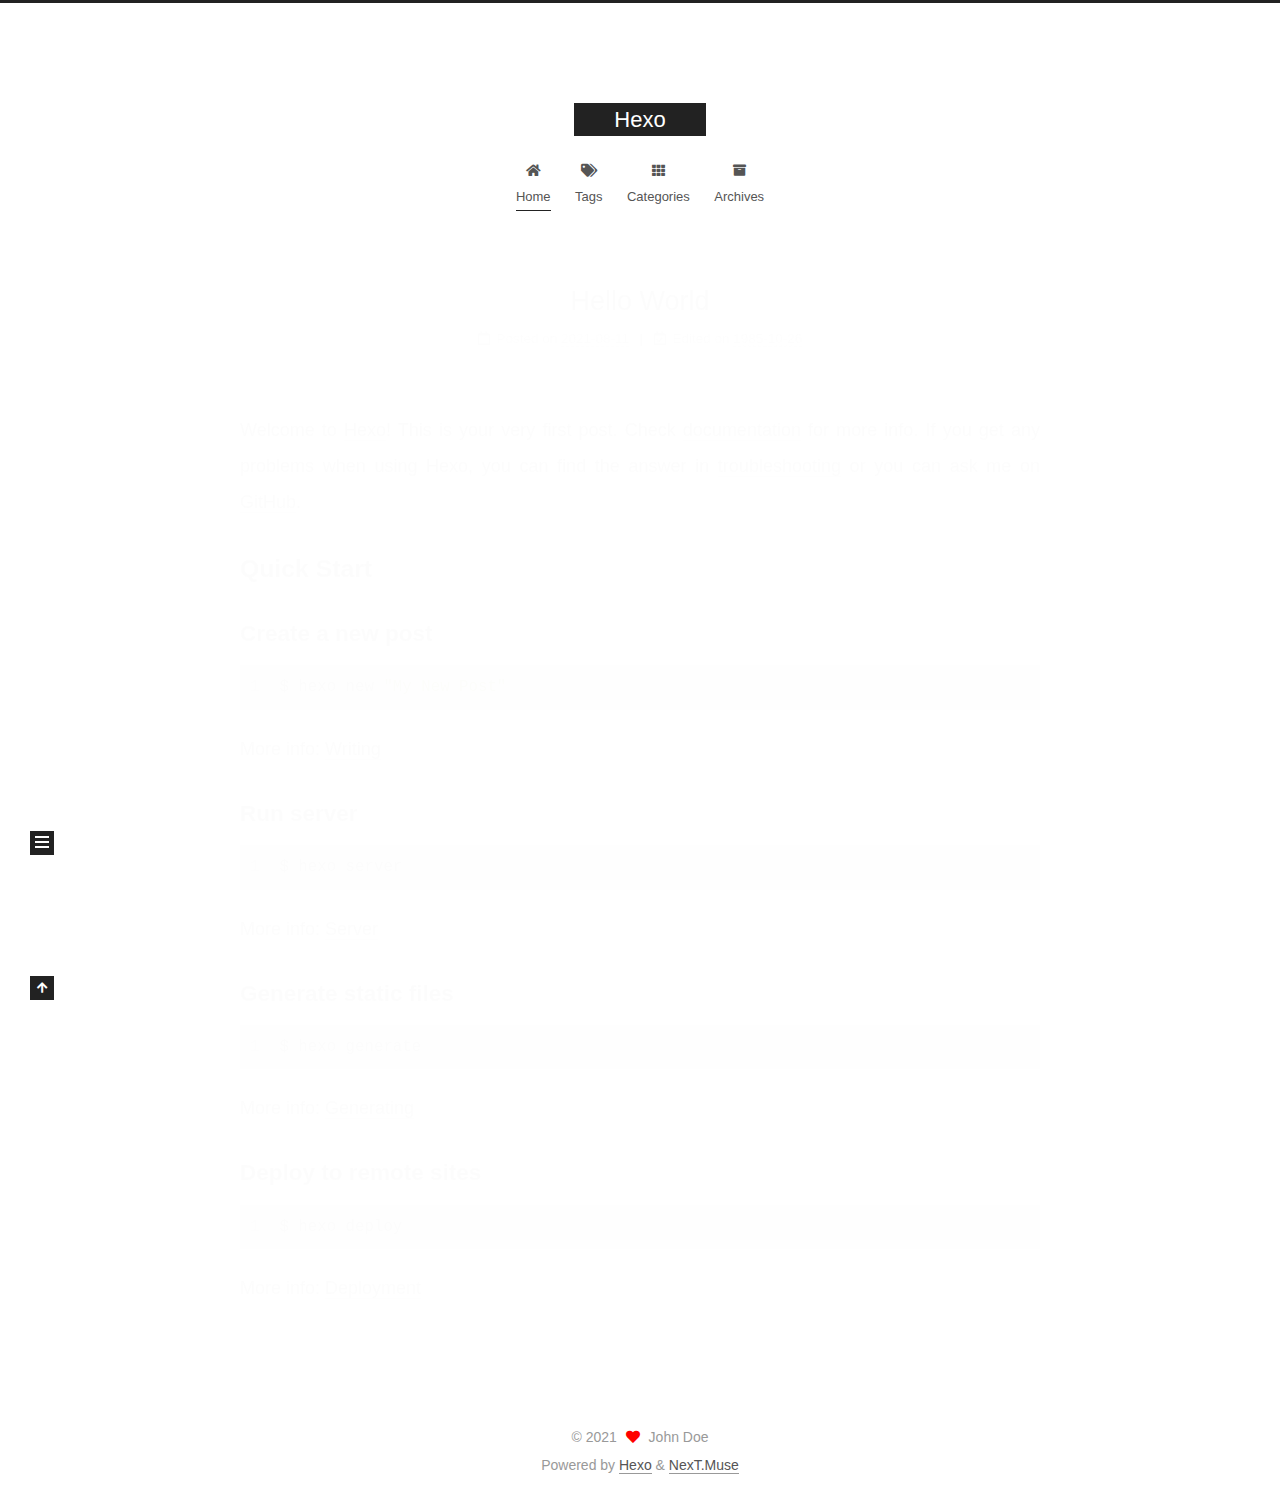
<file: index.html>
<!DOCTYPE html>
<html lang="en">
<head>
  <meta charset="UTF-8">
<meta name="viewport" content="width=device-width, initial-scale=1, maximum-scale=2">
<meta name="theme-color" content="#222">
<meta name="generator" content="Hexo 5.4.0">
  <link rel="apple-touch-icon" sizes="180x180" href="/images/apple-touch-icon-next.png">
  <link rel="icon" type="image/png" sizes="32x32" href="/images/favicon-32x32-next.png">
  <link rel="icon" type="image/png" sizes="16x16" href="/images/favicon-16x16-next.png">
  <link rel="mask-icon" href="/images/logo.svg" color="#222">

<link rel="stylesheet" href="/css/main.css">


<link rel="stylesheet" href="/lib/font-awesome/css/all.min.css">

<script id="hexo-configurations">
    var NexT = window.NexT || {};
    var CONFIG = {"hostname":"example.com","root":"/","scheme":"Muse","version":"7.8.0","exturl":false,"sidebar":{"position":"left","display":"post","padding":18,"offset":12,"onmobile":false},"copycode":{"enable":false,"show_result":false,"style":null},"back2top":{"enable":true,"sidebar":false,"scrollpercent":false},"bookmark":{"enable":false,"color":"#222","save":"auto"},"fancybox":false,"mediumzoom":false,"lazyload":false,"pangu":false,"comments":{"style":"tabs","active":null,"storage":true,"lazyload":false,"nav":null},"algolia":{"hits":{"per_page":10},"labels":{"input_placeholder":"Search for Posts","hits_empty":"We didn't find any results for the search: ${query}","hits_stats":"${hits} results found in ${time} ms"}},"localsearch":{"enable":false,"trigger":"auto","top_n_per_article":1,"unescape":false,"preload":false},"motion":{"enable":true,"async":false,"transition":{"post_block":"fadeIn","post_header":"slideDownIn","post_body":"slideDownIn","coll_header":"slideLeftIn","sidebar":"slideUpIn"}}};
  </script>

  <meta property="og:type" content="website">
<meta property="og:title" content="Hexo">
<meta property="og:url" content="http://example.com/index.html">
<meta property="og:site_name" content="Hexo">
<meta property="og:locale" content="en_US">
<meta property="article:author" content="John Doe">
<meta name="twitter:card" content="summary">

<link rel="canonical" href="http://example.com/">


<script id="page-configurations">
  // https://hexo.io/docs/variables.html
  CONFIG.page = {
    sidebar: "",
    isHome : true,
    isPost : false,
    lang   : 'en'
  };
</script>

  <title>Hexo</title>
  






  <noscript>
  <style>
  .use-motion .brand,
  .use-motion .menu-item,
  .sidebar-inner,
  .use-motion .post-block,
  .use-motion .pagination,
  .use-motion .comments,
  .use-motion .post-header,
  .use-motion .post-body,
  .use-motion .collection-header { opacity: initial; }

  .use-motion .site-title,
  .use-motion .site-subtitle {
    opacity: initial;
    top: initial;
  }

  .use-motion .logo-line-before i { left: initial; }
  .use-motion .logo-line-after i { right: initial; }
  </style>
</noscript>

</head>

<body itemscope itemtype="http://schema.org/WebPage">
  <div class="container use-motion">
    <div class="headband"></div>

    <header class="header" itemscope itemtype="http://schema.org/WPHeader">
      <div class="header-inner"><div class="site-brand-container">
  <div class="site-nav-toggle">
    <div class="toggle" aria-label="Toggle navigation bar">
      <span class="toggle-line toggle-line-first"></span>
      <span class="toggle-line toggle-line-middle"></span>
      <span class="toggle-line toggle-line-last"></span>
    </div>
  </div>

  <div class="site-meta">

    <a href="/" class="brand" rel="start">
      <span class="logo-line-before"><i></i></span>
      <h1 class="site-title">Hexo</h1>
      <span class="logo-line-after"><i></i></span>
    </a>
  </div>

  <div class="site-nav-right">
    <div class="toggle popup-trigger">
    </div>
  </div>
</div>




<nav class="site-nav">
  <ul id="menu" class="main-menu menu">
        <li class="menu-item menu-item-home">

    <a href="/" rel="section"><i class="fa fa-home fa-fw"></i>Home</a>

  </li>
        <li class="menu-item menu-item-tags">

    <a href="/tags/" rel="section"><i class="fa fa-tags fa-fw"></i>Tags</a>

  </li>
        <li class="menu-item menu-item-categories">

    <a href="/categories/" rel="section"><i class="fa fa-th fa-fw"></i>Categories</a>

  </li>
        <li class="menu-item menu-item-archives">

    <a href="/archives/" rel="section"><i class="fa fa-archive fa-fw"></i>Archives</a>

  </li>
  </ul>
</nav>




</div>
    </header>

    
  <div class="back-to-top">
    <i class="fa fa-arrow-up"></i>
    <span>0%</span>
  </div>


    <main class="main">
      <div class="main-inner">
        <div class="content-wrap">
          

          <div class="content index posts-expand">
            
      
  
  
  <article itemscope itemtype="http://schema.org/Article" class="post-block" lang="en">
    <link itemprop="mainEntityOfPage" href="http://example.com/2021/08/11/hello-world/">

    <span hidden itemprop="author" itemscope itemtype="http://schema.org/Person">
      <meta itemprop="image" content="/images/avatar.gif">
      <meta itemprop="name" content="John Doe">
      <meta itemprop="description" content="">
    </span>

    <span hidden itemprop="publisher" itemscope itemtype="http://schema.org/Organization">
      <meta itemprop="name" content="Hexo">
    </span>
      <header class="post-header">
        <h2 class="post-title" itemprop="name headline">
          
            <a href="/2021/08/11/hello-world/" class="post-title-link" itemprop="url">Hello World</a>
        </h2>

        <div class="post-meta">
            <span class="post-meta-item">
              <span class="post-meta-item-icon">
                <i class="far fa-calendar"></i>
              </span>
              <span class="post-meta-item-text">Posted on</span>

              <time title="Created: 2021-08-11 06:45:33" itemprop="dateCreated datePublished" datetime="2021-08-11T06:45:33+08:00">2021-08-11</time>
            </span>
              <span class="post-meta-item">
                <span class="post-meta-item-icon">
                  <i class="far fa-calendar-check"></i>
                </span>
                <span class="post-meta-item-text">Edited on</span>
                <time title="Modified: 1985-10-26 16:15:00" itemprop="dateModified" datetime="1985-10-26T16:15:00+08:00">1985-10-26</time>
              </span>

          

        </div>
      </header>

    
    
    
    <div class="post-body" itemprop="articleBody">

      
          <p>Welcome to <a target="_blank" rel="noopener" href="https://hexo.io/">Hexo</a>! This is your very first post. Check <a target="_blank" rel="noopener" href="https://hexo.io/docs/">documentation</a> for more info. If you get any problems when using Hexo, you can find the answer in <a target="_blank" rel="noopener" href="https://hexo.io/docs/troubleshooting.html">troubleshooting</a> or you can ask me on <a target="_blank" rel="noopener" href="https://github.com/hexojs/hexo/issues">GitHub</a>.</p>
<h2 id="Quick-Start"><a href="#Quick-Start" class="headerlink" title="Quick Start"></a>Quick Start</h2><h3 id="Create-a-new-post"><a href="#Create-a-new-post" class="headerlink" title="Create a new post"></a>Create a new post</h3><figure class="highlight bash"><table><tr><td class="gutter"><pre><span class="line">1</span><br></pre></td><td class="code"><pre><span class="line">$ hexo new <span class="string">&quot;My New Post&quot;</span></span><br></pre></td></tr></table></figure>

<p>More info: <a target="_blank" rel="noopener" href="https://hexo.io/docs/writing.html">Writing</a></p>
<h3 id="Run-server"><a href="#Run-server" class="headerlink" title="Run server"></a>Run server</h3><figure class="highlight bash"><table><tr><td class="gutter"><pre><span class="line">1</span><br></pre></td><td class="code"><pre><span class="line">$ hexo server</span><br></pre></td></tr></table></figure>

<p>More info: <a target="_blank" rel="noopener" href="https://hexo.io/docs/server.html">Server</a></p>
<h3 id="Generate-static-files"><a href="#Generate-static-files" class="headerlink" title="Generate static files"></a>Generate static files</h3><figure class="highlight bash"><table><tr><td class="gutter"><pre><span class="line">1</span><br></pre></td><td class="code"><pre><span class="line">$ hexo generate</span><br></pre></td></tr></table></figure>

<p>More info: <a target="_blank" rel="noopener" href="https://hexo.io/docs/generating.html">Generating</a></p>
<h3 id="Deploy-to-remote-sites"><a href="#Deploy-to-remote-sites" class="headerlink" title="Deploy to remote sites"></a>Deploy to remote sites</h3><figure class="highlight bash"><table><tr><td class="gutter"><pre><span class="line">1</span><br></pre></td><td class="code"><pre><span class="line">$ hexo deploy</span><br></pre></td></tr></table></figure>

<p>More info: <a target="_blank" rel="noopener" href="https://hexo.io/docs/one-command-deployment.html">Deployment</a></p>

      
    </div>

    
    
    
      <footer class="post-footer">
        <div class="post-eof"></div>
      </footer>
  </article>
  
  
  


  



          </div>
          

<script>
  window.addEventListener('tabs:register', () => {
    let { activeClass } = CONFIG.comments;
    if (CONFIG.comments.storage) {
      activeClass = localStorage.getItem('comments_active') || activeClass;
    }
    if (activeClass) {
      let activeTab = document.querySelector(`a[href="#comment-${activeClass}"]`);
      if (activeTab) {
        activeTab.click();
      }
    }
  });
  if (CONFIG.comments.storage) {
    window.addEventListener('tabs:click', event => {
      if (!event.target.matches('.tabs-comment .tab-content .tab-pane')) return;
      let commentClass = event.target.classList[1];
      localStorage.setItem('comments_active', commentClass);
    });
  }
</script>

        </div>
          
  
  <div class="toggle sidebar-toggle">
    <span class="toggle-line toggle-line-first"></span>
    <span class="toggle-line toggle-line-middle"></span>
    <span class="toggle-line toggle-line-last"></span>
  </div>

  <aside class="sidebar">
    <div class="sidebar-inner">

      <ul class="sidebar-nav motion-element">
        <li class="sidebar-nav-toc">
          Table of Contents
        </li>
        <li class="sidebar-nav-overview">
          Overview
        </li>
      </ul>

      <!--noindex-->
      <div class="post-toc-wrap sidebar-panel">
      </div>
      <!--/noindex-->

      <div class="site-overview-wrap sidebar-panel">
        <div class="site-author motion-element" itemprop="author" itemscope itemtype="http://schema.org/Person">
  <p class="site-author-name" itemprop="name">John Doe</p>
  <div class="site-description" itemprop="description"></div>
</div>
<div class="site-state-wrap motion-element">
  <nav class="site-state">
      <div class="site-state-item site-state-posts">
          <a href="/archives/">
        
          <span class="site-state-item-count">1</span>
          <span class="site-state-item-name">posts</span>
        </a>
      </div>
  </nav>
</div>



      </div>

    </div>
  </aside>
  <div id="sidebar-dimmer"></div>


      </div>
    </main>

    <footer class="footer">
      <div class="footer-inner">
        

        

<div class="copyright">
  
  &copy; 
  <span itemprop="copyrightYear">2021</span>
  <span class="with-love">
    <i class="fa fa-heart"></i>
  </span>
  <span class="author" itemprop="copyrightHolder">John Doe</span>
</div>
  <div class="powered-by">Powered by <a href="https://hexo.io/" class="theme-link" rel="noopener" target="_blank">Hexo</a> & <a href="https://muse.theme-next.org/" class="theme-link" rel="noopener" target="_blank">NexT.Muse</a>
  </div>

        








      </div>
    </footer>
  </div>

  
  <script src="/lib/anime.min.js"></script>
  <script src="/lib/velocity/velocity.min.js"></script>
  <script src="/lib/velocity/velocity.ui.min.js"></script>

<script src="/js/utils.js"></script>

<script src="/js/motion.js"></script>


<script src="/js/schemes/muse.js"></script>


<script src="/js/next-boot.js"></script>




  















  

  

</body>
</html>
</file>
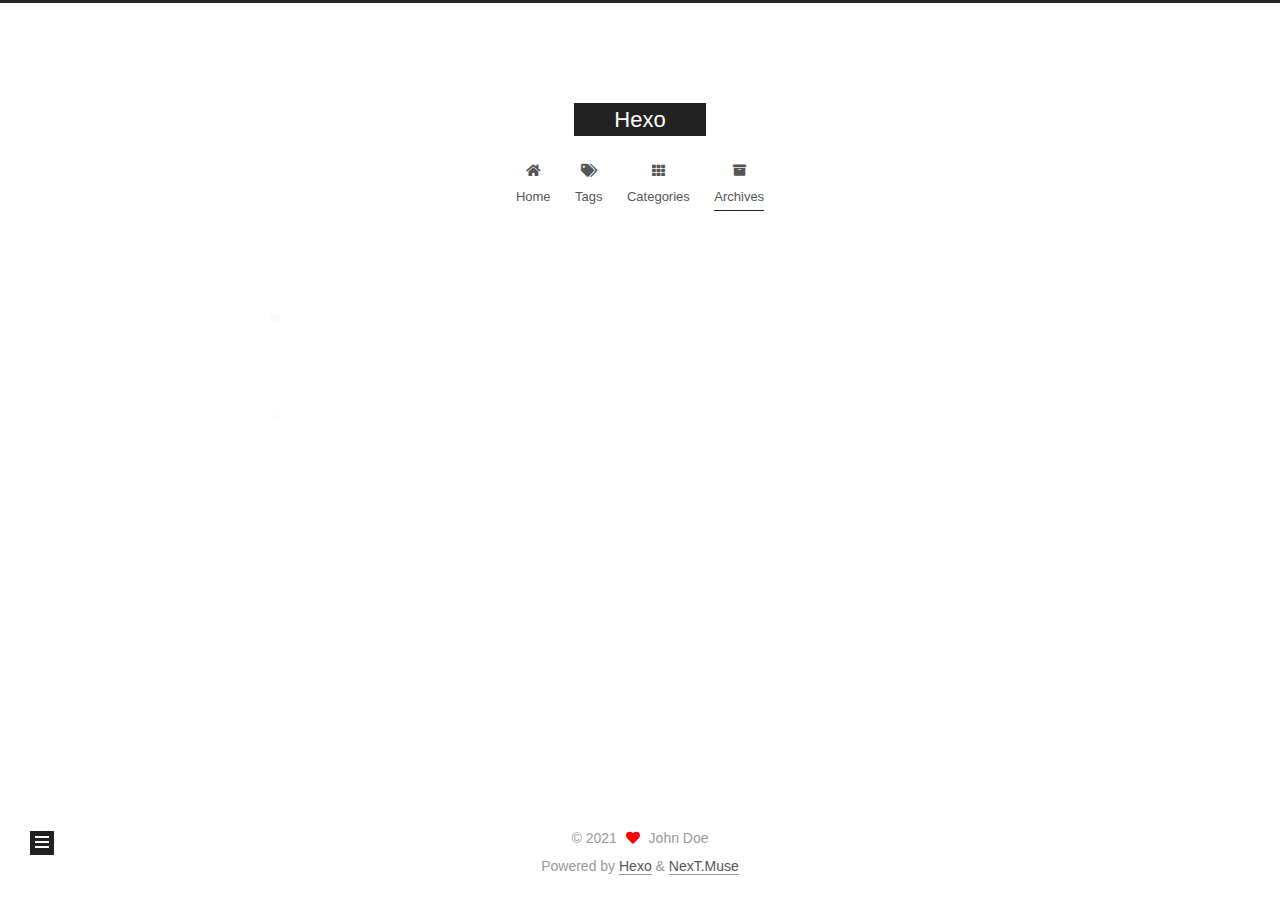
<file: archives/index.html>
<!DOCTYPE html>
<html lang="en">
<head>
  <meta charset="UTF-8">
<meta name="viewport" content="width=device-width, initial-scale=1, maximum-scale=2">
<meta name="theme-color" content="#222">
<meta name="generator" content="Hexo 5.4.0">
  <link rel="apple-touch-icon" sizes="180x180" href="/images/apple-touch-icon-next.png">
  <link rel="icon" type="image/png" sizes="32x32" href="/images/favicon-32x32-next.png">
  <link rel="icon" type="image/png" sizes="16x16" href="/images/favicon-16x16-next.png">
  <link rel="mask-icon" href="/images/logo.svg" color="#222">

<link rel="stylesheet" href="/css/main.css">


<link rel="stylesheet" href="/lib/font-awesome/css/all.min.css">

<script id="hexo-configurations">
    var NexT = window.NexT || {};
    var CONFIG = {"hostname":"example.com","root":"/","scheme":"Muse","version":"7.8.0","exturl":false,"sidebar":{"position":"left","display":"post","padding":18,"offset":12,"onmobile":false},"copycode":{"enable":false,"show_result":false,"style":null},"back2top":{"enable":true,"sidebar":false,"scrollpercent":false},"bookmark":{"enable":false,"color":"#222","save":"auto"},"fancybox":false,"mediumzoom":false,"lazyload":false,"pangu":false,"comments":{"style":"tabs","active":null,"storage":true,"lazyload":false,"nav":null},"algolia":{"hits":{"per_page":10},"labels":{"input_placeholder":"Search for Posts","hits_empty":"We didn't find any results for the search: ${query}","hits_stats":"${hits} results found in ${time} ms"}},"localsearch":{"enable":false,"trigger":"auto","top_n_per_article":1,"unescape":false,"preload":false},"motion":{"enable":true,"async":false,"transition":{"post_block":"fadeIn","post_header":"slideDownIn","post_body":"slideDownIn","coll_header":"slideLeftIn","sidebar":"slideUpIn"}}};
  </script>

  <meta property="og:type" content="website">
<meta property="og:title" content="Hexo">
<meta property="og:url" content="http://example.com/archives/index.html">
<meta property="og:site_name" content="Hexo">
<meta property="og:locale" content="en_US">
<meta property="article:author" content="John Doe">
<meta name="twitter:card" content="summary">

<link rel="canonical" href="http://example.com/archives/">


<script id="page-configurations">
  // https://hexo.io/docs/variables.html
  CONFIG.page = {
    sidebar: "",
    isHome : false,
    isPost : false,
    lang   : 'en'
  };
</script>

  <title>Archive | Hexo</title>
  






  <noscript>
  <style>
  .use-motion .brand,
  .use-motion .menu-item,
  .sidebar-inner,
  .use-motion .post-block,
  .use-motion .pagination,
  .use-motion .comments,
  .use-motion .post-header,
  .use-motion .post-body,
  .use-motion .collection-header { opacity: initial; }

  .use-motion .site-title,
  .use-motion .site-subtitle {
    opacity: initial;
    top: initial;
  }

  .use-motion .logo-line-before i { left: initial; }
  .use-motion .logo-line-after i { right: initial; }
  </style>
</noscript>

</head>

<body itemscope itemtype="http://schema.org/WebPage">
  <div class="container use-motion">
    <div class="headband"></div>

    <header class="header" itemscope itemtype="http://schema.org/WPHeader">
      <div class="header-inner"><div class="site-brand-container">
  <div class="site-nav-toggle">
    <div class="toggle" aria-label="Toggle navigation bar">
      <span class="toggle-line toggle-line-first"></span>
      <span class="toggle-line toggle-line-middle"></span>
      <span class="toggle-line toggle-line-last"></span>
    </div>
  </div>

  <div class="site-meta">

    <a href="/" class="brand" rel="start">
      <span class="logo-line-before"><i></i></span>
      <h1 class="site-title">Hexo</h1>
      <span class="logo-line-after"><i></i></span>
    </a>
  </div>

  <div class="site-nav-right">
    <div class="toggle popup-trigger">
    </div>
  </div>
</div>




<nav class="site-nav">
  <ul id="menu" class="main-menu menu">
        <li class="menu-item menu-item-home">

    <a href="/" rel="section"><i class="fa fa-home fa-fw"></i>Home</a>

  </li>
        <li class="menu-item menu-item-tags">

    <a href="/tags/" rel="section"><i class="fa fa-tags fa-fw"></i>Tags</a>

  </li>
        <li class="menu-item menu-item-categories">

    <a href="/categories/" rel="section"><i class="fa fa-th fa-fw"></i>Categories</a>

  </li>
        <li class="menu-item menu-item-archives">

    <a href="/archives/" rel="section"><i class="fa fa-archive fa-fw"></i>Archives</a>

  </li>
  </ul>
</nav>




</div>
    </header>

    
  <div class="back-to-top">
    <i class="fa fa-arrow-up"></i>
    <span>0%</span>
  </div>


    <main class="main">
      <div class="main-inner">
        <div class="content-wrap">
          

          <div class="content archive">
            

  
  
  
  <div class="post-block">
    <div class="posts-collapse">
      <div class="collection-title">
        <span class="collection-header">Um..! 1 post. Keep on posting.</span>
      </div>

      
    <div class="collection-year">
      <span class="collection-header">2021</span>
    </div>

  <article itemscope itemtype="http://schema.org/Article">
    <header class="post-header">

      <div class="post-meta">
        <time itemprop="dateCreated"
              datetime="2021-08-11T06:45:33+08:00"
              content="2021-08-11">
          08-11
        </time>
      </div>

      <div class="post-title">
          <a class="post-title-link" href="/2021/08/11/hello-world/" itemprop="url">
            <span itemprop="name">Hello World</span>
          </a>
      </div>

    </header>
  </article>


    </div>
  </div>
  
  
  

  



          </div>
          

<script>
  window.addEventListener('tabs:register', () => {
    let { activeClass } = CONFIG.comments;
    if (CONFIG.comments.storage) {
      activeClass = localStorage.getItem('comments_active') || activeClass;
    }
    if (activeClass) {
      let activeTab = document.querySelector(`a[href="#comment-${activeClass}"]`);
      if (activeTab) {
        activeTab.click();
      }
    }
  });
  if (CONFIG.comments.storage) {
    window.addEventListener('tabs:click', event => {
      if (!event.target.matches('.tabs-comment .tab-content .tab-pane')) return;
      let commentClass = event.target.classList[1];
      localStorage.setItem('comments_active', commentClass);
    });
  }
</script>

        </div>
          
  
  <div class="toggle sidebar-toggle">
    <span class="toggle-line toggle-line-first"></span>
    <span class="toggle-line toggle-line-middle"></span>
    <span class="toggle-line toggle-line-last"></span>
  </div>

  <aside class="sidebar">
    <div class="sidebar-inner">

      <ul class="sidebar-nav motion-element">
        <li class="sidebar-nav-toc">
          Table of Contents
        </li>
        <li class="sidebar-nav-overview">
          Overview
        </li>
      </ul>

      <!--noindex-->
      <div class="post-toc-wrap sidebar-panel">
      </div>
      <!--/noindex-->

      <div class="site-overview-wrap sidebar-panel">
        <div class="site-author motion-element" itemprop="author" itemscope itemtype="http://schema.org/Person">
  <p class="site-author-name" itemprop="name">John Doe</p>
  <div class="site-description" itemprop="description"></div>
</div>
<div class="site-state-wrap motion-element">
  <nav class="site-state">
      <div class="site-state-item site-state-posts">
          <a href="/archives/">
        
          <span class="site-state-item-count">1</span>
          <span class="site-state-item-name">posts</span>
        </a>
      </div>
  </nav>
</div>



      </div>

    </div>
  </aside>
  <div id="sidebar-dimmer"></div>


      </div>
    </main>

    <footer class="footer">
      <div class="footer-inner">
        

        

<div class="copyright">
  
  &copy; 
  <span itemprop="copyrightYear">2021</span>
  <span class="with-love">
    <i class="fa fa-heart"></i>
  </span>
  <span class="author" itemprop="copyrightHolder">John Doe</span>
</div>
  <div class="powered-by">Powered by <a href="https://hexo.io/" class="theme-link" rel="noopener" target="_blank">Hexo</a> & <a href="https://muse.theme-next.org/" class="theme-link" rel="noopener" target="_blank">NexT.Muse</a>
  </div>

        








      </div>
    </footer>
  </div>

  
  <script src="/lib/anime.min.js"></script>
  <script src="/lib/velocity/velocity.min.js"></script>
  <script src="/lib/velocity/velocity.ui.min.js"></script>

<script src="/js/utils.js"></script>

<script src="/js/motion.js"></script>


<script src="/js/schemes/muse.js"></script>


<script src="/js/next-boot.js"></script>




  















  

  

</body>
</html>
</file>
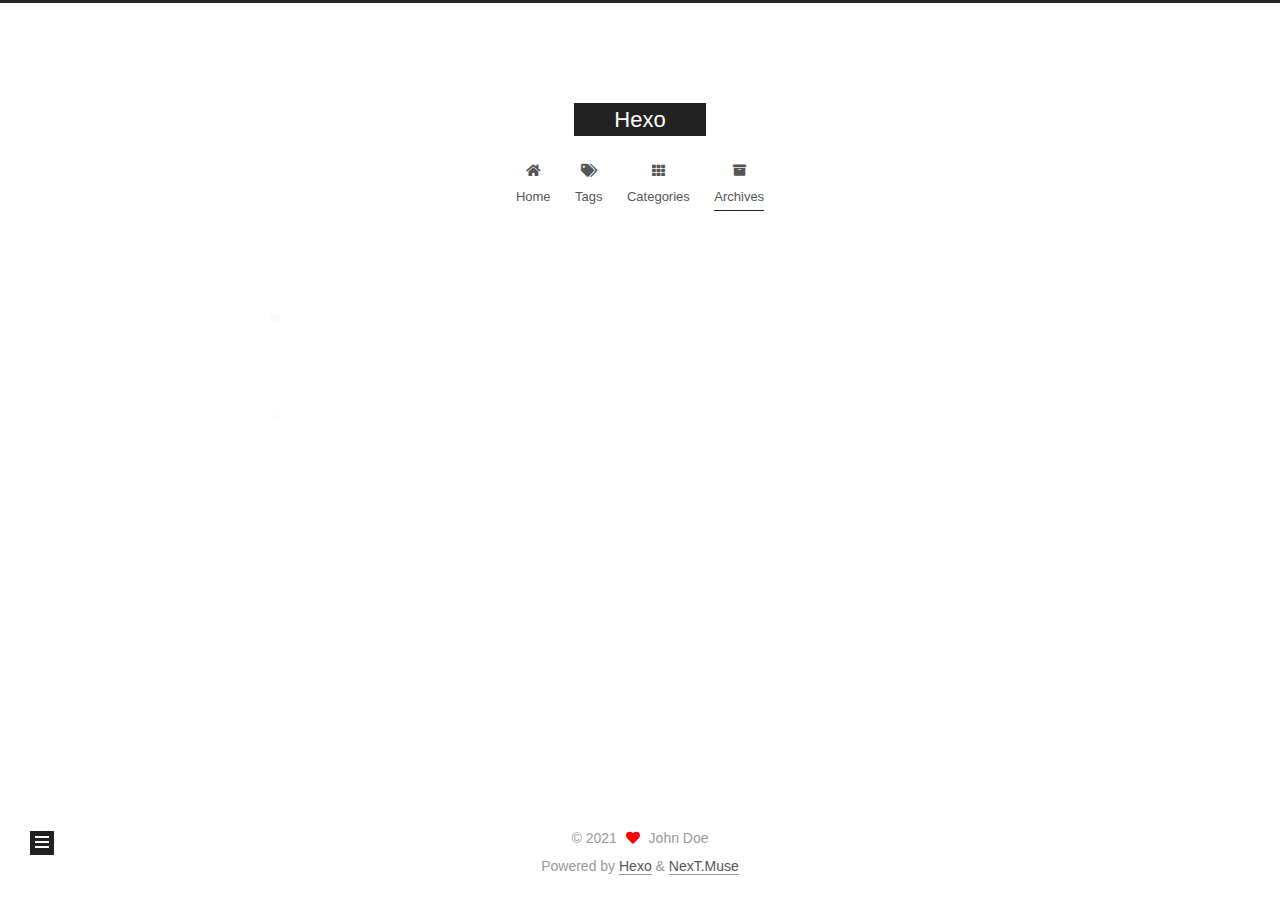
<file: archives/2021/index.html>
<!DOCTYPE html>
<html lang="en">
<head>
  <meta charset="UTF-8">
<meta name="viewport" content="width=device-width, initial-scale=1, maximum-scale=2">
<meta name="theme-color" content="#222">
<meta name="generator" content="Hexo 5.4.0">
  <link rel="apple-touch-icon" sizes="180x180" href="/images/apple-touch-icon-next.png">
  <link rel="icon" type="image/png" sizes="32x32" href="/images/favicon-32x32-next.png">
  <link rel="icon" type="image/png" sizes="16x16" href="/images/favicon-16x16-next.png">
  <link rel="mask-icon" href="/images/logo.svg" color="#222">

<link rel="stylesheet" href="/css/main.css">


<link rel="stylesheet" href="/lib/font-awesome/css/all.min.css">

<script id="hexo-configurations">
    var NexT = window.NexT || {};
    var CONFIG = {"hostname":"example.com","root":"/","scheme":"Muse","version":"7.8.0","exturl":false,"sidebar":{"position":"left","display":"post","padding":18,"offset":12,"onmobile":false},"copycode":{"enable":false,"show_result":false,"style":null},"back2top":{"enable":true,"sidebar":false,"scrollpercent":false},"bookmark":{"enable":false,"color":"#222","save":"auto"},"fancybox":false,"mediumzoom":false,"lazyload":false,"pangu":false,"comments":{"style":"tabs","active":null,"storage":true,"lazyload":false,"nav":null},"algolia":{"hits":{"per_page":10},"labels":{"input_placeholder":"Search for Posts","hits_empty":"We didn't find any results for the search: ${query}","hits_stats":"${hits} results found in ${time} ms"}},"localsearch":{"enable":false,"trigger":"auto","top_n_per_article":1,"unescape":false,"preload":false},"motion":{"enable":true,"async":false,"transition":{"post_block":"fadeIn","post_header":"slideDownIn","post_body":"slideDownIn","coll_header":"slideLeftIn","sidebar":"slideUpIn"}}};
  </script>

  <meta property="og:type" content="website">
<meta property="og:title" content="Hexo">
<meta property="og:url" content="http://example.com/archives/2021/index.html">
<meta property="og:site_name" content="Hexo">
<meta property="og:locale" content="en_US">
<meta property="article:author" content="John Doe">
<meta name="twitter:card" content="summary">

<link rel="canonical" href="http://example.com/archives/2021/">


<script id="page-configurations">
  // https://hexo.io/docs/variables.html
  CONFIG.page = {
    sidebar: "",
    isHome : false,
    isPost : false,
    lang   : 'en'
  };
</script>

  <title>Archive | Hexo</title>
  






  <noscript>
  <style>
  .use-motion .brand,
  .use-motion .menu-item,
  .sidebar-inner,
  .use-motion .post-block,
  .use-motion .pagination,
  .use-motion .comments,
  .use-motion .post-header,
  .use-motion .post-body,
  .use-motion .collection-header { opacity: initial; }

  .use-motion .site-title,
  .use-motion .site-subtitle {
    opacity: initial;
    top: initial;
  }

  .use-motion .logo-line-before i { left: initial; }
  .use-motion .logo-line-after i { right: initial; }
  </style>
</noscript>

</head>

<body itemscope itemtype="http://schema.org/WebPage">
  <div class="container use-motion">
    <div class="headband"></div>

    <header class="header" itemscope itemtype="http://schema.org/WPHeader">
      <div class="header-inner"><div class="site-brand-container">
  <div class="site-nav-toggle">
    <div class="toggle" aria-label="Toggle navigation bar">
      <span class="toggle-line toggle-line-first"></span>
      <span class="toggle-line toggle-line-middle"></span>
      <span class="toggle-line toggle-line-last"></span>
    </div>
  </div>

  <div class="site-meta">

    <a href="/" class="brand" rel="start">
      <span class="logo-line-before"><i></i></span>
      <h1 class="site-title">Hexo</h1>
      <span class="logo-line-after"><i></i></span>
    </a>
  </div>

  <div class="site-nav-right">
    <div class="toggle popup-trigger">
    </div>
  </div>
</div>




<nav class="site-nav">
  <ul id="menu" class="main-menu menu">
        <li class="menu-item menu-item-home">

    <a href="/" rel="section"><i class="fa fa-home fa-fw"></i>Home</a>

  </li>
        <li class="menu-item menu-item-tags">

    <a href="/tags/" rel="section"><i class="fa fa-tags fa-fw"></i>Tags</a>

  </li>
        <li class="menu-item menu-item-categories">

    <a href="/categories/" rel="section"><i class="fa fa-th fa-fw"></i>Categories</a>

  </li>
        <li class="menu-item menu-item-archives">

    <a href="/archives/" rel="section"><i class="fa fa-archive fa-fw"></i>Archives</a>

  </li>
  </ul>
</nav>




</div>
    </header>

    
  <div class="back-to-top">
    <i class="fa fa-arrow-up"></i>
    <span>0%</span>
  </div>


    <main class="main">
      <div class="main-inner">
        <div class="content-wrap">
          

          <div class="content archive">
            

  
  
  
  <div class="post-block">
    <div class="posts-collapse">
      <div class="collection-title">
        <span class="collection-header">Um..! 1 post. Keep on posting.</span>
      </div>

      
    <div class="collection-year">
      <span class="collection-header">2021</span>
    </div>

  <article itemscope itemtype="http://schema.org/Article">
    <header class="post-header">

      <div class="post-meta">
        <time itemprop="dateCreated"
              datetime="2021-08-11T06:45:33+08:00"
              content="2021-08-11">
          08-11
        </time>
      </div>

      <div class="post-title">
          <a class="post-title-link" href="/2021/08/11/hello-world/" itemprop="url">
            <span itemprop="name">Hello World</span>
          </a>
      </div>

    </header>
  </article>


    </div>
  </div>
  
  
  

  



          </div>
          

<script>
  window.addEventListener('tabs:register', () => {
    let { activeClass } = CONFIG.comments;
    if (CONFIG.comments.storage) {
      activeClass = localStorage.getItem('comments_active') || activeClass;
    }
    if (activeClass) {
      let activeTab = document.querySelector(`a[href="#comment-${activeClass}"]`);
      if (activeTab) {
        activeTab.click();
      }
    }
  });
  if (CONFIG.comments.storage) {
    window.addEventListener('tabs:click', event => {
      if (!event.target.matches('.tabs-comment .tab-content .tab-pane')) return;
      let commentClass = event.target.classList[1];
      localStorage.setItem('comments_active', commentClass);
    });
  }
</script>

        </div>
          
  
  <div class="toggle sidebar-toggle">
    <span class="toggle-line toggle-line-first"></span>
    <span class="toggle-line toggle-line-middle"></span>
    <span class="toggle-line toggle-line-last"></span>
  </div>

  <aside class="sidebar">
    <div class="sidebar-inner">

      <ul class="sidebar-nav motion-element">
        <li class="sidebar-nav-toc">
          Table of Contents
        </li>
        <li class="sidebar-nav-overview">
          Overview
        </li>
      </ul>

      <!--noindex-->
      <div class="post-toc-wrap sidebar-panel">
      </div>
      <!--/noindex-->

      <div class="site-overview-wrap sidebar-panel">
        <div class="site-author motion-element" itemprop="author" itemscope itemtype="http://schema.org/Person">
  <p class="site-author-name" itemprop="name">John Doe</p>
  <div class="site-description" itemprop="description"></div>
</div>
<div class="site-state-wrap motion-element">
  <nav class="site-state">
      <div class="site-state-item site-state-posts">
          <a href="/archives/">
        
          <span class="site-state-item-count">1</span>
          <span class="site-state-item-name">posts</span>
        </a>
      </div>
  </nav>
</div>



      </div>

    </div>
  </aside>
  <div id="sidebar-dimmer"></div>


      </div>
    </main>

    <footer class="footer">
      <div class="footer-inner">
        

        

<div class="copyright">
  
  &copy; 
  <span itemprop="copyrightYear">2021</span>
  <span class="with-love">
    <i class="fa fa-heart"></i>
  </span>
  <span class="author" itemprop="copyrightHolder">John Doe</span>
</div>
  <div class="powered-by">Powered by <a href="https://hexo.io/" class="theme-link" rel="noopener" target="_blank">Hexo</a> & <a href="https://muse.theme-next.org/" class="theme-link" rel="noopener" target="_blank">NexT.Muse</a>
  </div>

        








      </div>
    </footer>
  </div>

  
  <script src="/lib/anime.min.js"></script>
  <script src="/lib/velocity/velocity.min.js"></script>
  <script src="/lib/velocity/velocity.ui.min.js"></script>

<script src="/js/utils.js"></script>

<script src="/js/motion.js"></script>


<script src="/js/schemes/muse.js"></script>


<script src="/js/next-boot.js"></script>




  















  

  

</body>
</html>
</file>
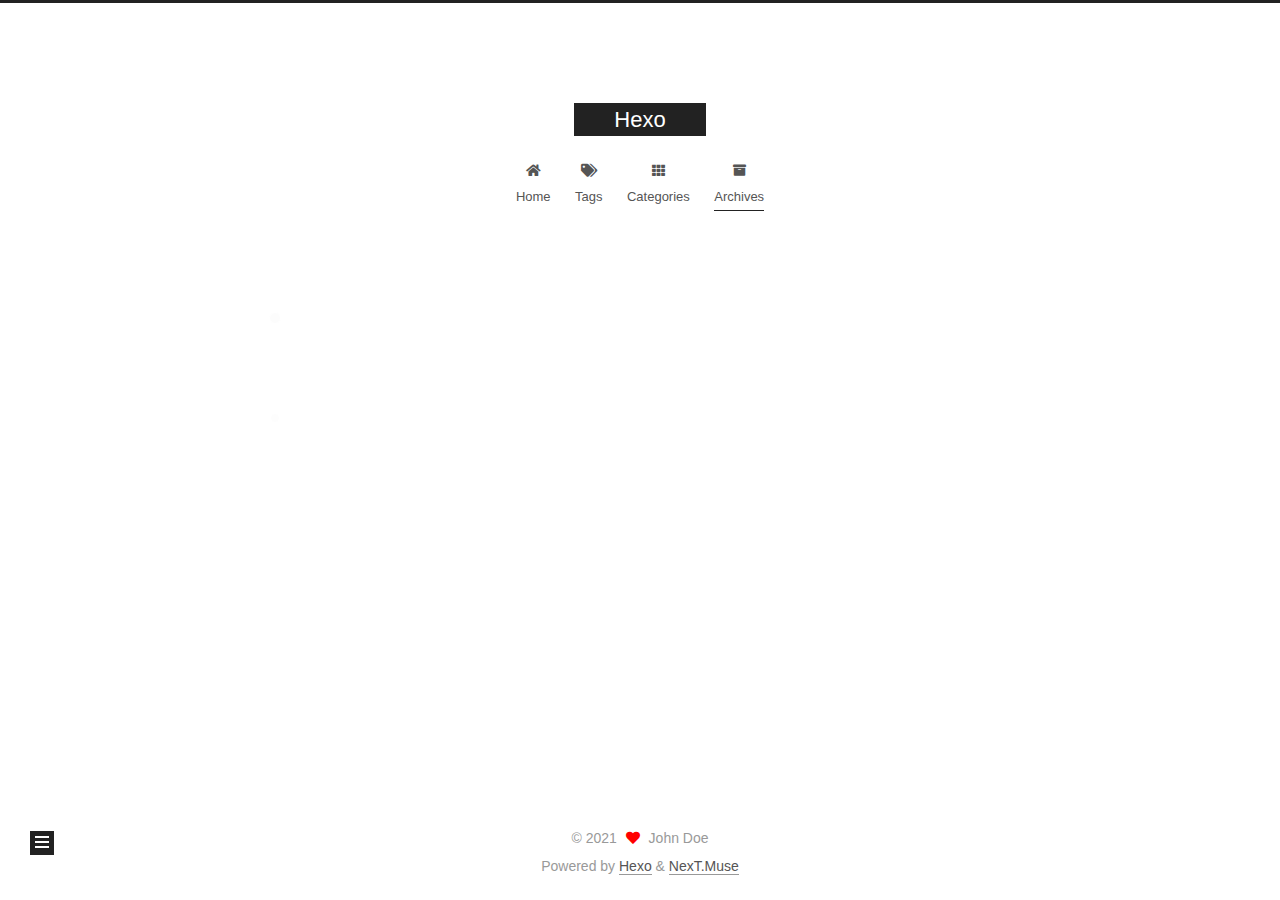
<file: archives/2021/08/index.html>
<!DOCTYPE html>
<html lang="en">
<head>
  <meta charset="UTF-8">
<meta name="viewport" content="width=device-width, initial-scale=1, maximum-scale=2">
<meta name="theme-color" content="#222">
<meta name="generator" content="Hexo 5.4.0">
  <link rel="apple-touch-icon" sizes="180x180" href="/images/apple-touch-icon-next.png">
  <link rel="icon" type="image/png" sizes="32x32" href="/images/favicon-32x32-next.png">
  <link rel="icon" type="image/png" sizes="16x16" href="/images/favicon-16x16-next.png">
  <link rel="mask-icon" href="/images/logo.svg" color="#222">

<link rel="stylesheet" href="/css/main.css">


<link rel="stylesheet" href="/lib/font-awesome/css/all.min.css">

<script id="hexo-configurations">
    var NexT = window.NexT || {};
    var CONFIG = {"hostname":"example.com","root":"/","scheme":"Muse","version":"7.8.0","exturl":false,"sidebar":{"position":"left","display":"post","padding":18,"offset":12,"onmobile":false},"copycode":{"enable":false,"show_result":false,"style":null},"back2top":{"enable":true,"sidebar":false,"scrollpercent":false},"bookmark":{"enable":false,"color":"#222","save":"auto"},"fancybox":false,"mediumzoom":false,"lazyload":false,"pangu":false,"comments":{"style":"tabs","active":null,"storage":true,"lazyload":false,"nav":null},"algolia":{"hits":{"per_page":10},"labels":{"input_placeholder":"Search for Posts","hits_empty":"We didn't find any results for the search: ${query}","hits_stats":"${hits} results found in ${time} ms"}},"localsearch":{"enable":false,"trigger":"auto","top_n_per_article":1,"unescape":false,"preload":false},"motion":{"enable":true,"async":false,"transition":{"post_block":"fadeIn","post_header":"slideDownIn","post_body":"slideDownIn","coll_header":"slideLeftIn","sidebar":"slideUpIn"}}};
  </script>

  <meta property="og:type" content="website">
<meta property="og:title" content="Hexo">
<meta property="og:url" content="http://example.com/archives/2021/08/index.html">
<meta property="og:site_name" content="Hexo">
<meta property="og:locale" content="en_US">
<meta property="article:author" content="John Doe">
<meta name="twitter:card" content="summary">

<link rel="canonical" href="http://example.com/archives/2021/08/">


<script id="page-configurations">
  // https://hexo.io/docs/variables.html
  CONFIG.page = {
    sidebar: "",
    isHome : false,
    isPost : false,
    lang   : 'en'
  };
</script>

  <title>Archive | Hexo</title>
  






  <noscript>
  <style>
  .use-motion .brand,
  .use-motion .menu-item,
  .sidebar-inner,
  .use-motion .post-block,
  .use-motion .pagination,
  .use-motion .comments,
  .use-motion .post-header,
  .use-motion .post-body,
  .use-motion .collection-header { opacity: initial; }

  .use-motion .site-title,
  .use-motion .site-subtitle {
    opacity: initial;
    top: initial;
  }

  .use-motion .logo-line-before i { left: initial; }
  .use-motion .logo-line-after i { right: initial; }
  </style>
</noscript>

</head>

<body itemscope itemtype="http://schema.org/WebPage">
  <div class="container use-motion">
    <div class="headband"></div>

    <header class="header" itemscope itemtype="http://schema.org/WPHeader">
      <div class="header-inner"><div class="site-brand-container">
  <div class="site-nav-toggle">
    <div class="toggle" aria-label="Toggle navigation bar">
      <span class="toggle-line toggle-line-first"></span>
      <span class="toggle-line toggle-line-middle"></span>
      <span class="toggle-line toggle-line-last"></span>
    </div>
  </div>

  <div class="site-meta">

    <a href="/" class="brand" rel="start">
      <span class="logo-line-before"><i></i></span>
      <h1 class="site-title">Hexo</h1>
      <span class="logo-line-after"><i></i></span>
    </a>
  </div>

  <div class="site-nav-right">
    <div class="toggle popup-trigger">
    </div>
  </div>
</div>




<nav class="site-nav">
  <ul id="menu" class="main-menu menu">
        <li class="menu-item menu-item-home">

    <a href="/" rel="section"><i class="fa fa-home fa-fw"></i>Home</a>

  </li>
        <li class="menu-item menu-item-tags">

    <a href="/tags/" rel="section"><i class="fa fa-tags fa-fw"></i>Tags</a>

  </li>
        <li class="menu-item menu-item-categories">

    <a href="/categories/" rel="section"><i class="fa fa-th fa-fw"></i>Categories</a>

  </li>
        <li class="menu-item menu-item-archives">

    <a href="/archives/" rel="section"><i class="fa fa-archive fa-fw"></i>Archives</a>

  </li>
  </ul>
</nav>




</div>
    </header>

    
  <div class="back-to-top">
    <i class="fa fa-arrow-up"></i>
    <span>0%</span>
  </div>


    <main class="main">
      <div class="main-inner">
        <div class="content-wrap">
          

          <div class="content archive">
            

  
  
  
  <div class="post-block">
    <div class="posts-collapse">
      <div class="collection-title">
        <span class="collection-header">Um..! 1 post. Keep on posting.</span>
      </div>

      
    <div class="collection-year">
      <span class="collection-header">2021</span>
    </div>

  <article itemscope itemtype="http://schema.org/Article">
    <header class="post-header">

      <div class="post-meta">
        <time itemprop="dateCreated"
              datetime="2021-08-11T06:45:33+08:00"
              content="2021-08-11">
          08-11
        </time>
      </div>

      <div class="post-title">
          <a class="post-title-link" href="/2021/08/11/hello-world/" itemprop="url">
            <span itemprop="name">Hello World</span>
          </a>
      </div>

    </header>
  </article>


    </div>
  </div>
  
  
  

  



          </div>
          

<script>
  window.addEventListener('tabs:register', () => {
    let { activeClass } = CONFIG.comments;
    if (CONFIG.comments.storage) {
      activeClass = localStorage.getItem('comments_active') || activeClass;
    }
    if (activeClass) {
      let activeTab = document.querySelector(`a[href="#comment-${activeClass}"]`);
      if (activeTab) {
        activeTab.click();
      }
    }
  });
  if (CONFIG.comments.storage) {
    window.addEventListener('tabs:click', event => {
      if (!event.target.matches('.tabs-comment .tab-content .tab-pane')) return;
      let commentClass = event.target.classList[1];
      localStorage.setItem('comments_active', commentClass);
    });
  }
</script>

        </div>
          
  
  <div class="toggle sidebar-toggle">
    <span class="toggle-line toggle-line-first"></span>
    <span class="toggle-line toggle-line-middle"></span>
    <span class="toggle-line toggle-line-last"></span>
  </div>

  <aside class="sidebar">
    <div class="sidebar-inner">

      <ul class="sidebar-nav motion-element">
        <li class="sidebar-nav-toc">
          Table of Contents
        </li>
        <li class="sidebar-nav-overview">
          Overview
        </li>
      </ul>

      <!--noindex-->
      <div class="post-toc-wrap sidebar-panel">
      </div>
      <!--/noindex-->

      <div class="site-overview-wrap sidebar-panel">
        <div class="site-author motion-element" itemprop="author" itemscope itemtype="http://schema.org/Person">
  <p class="site-author-name" itemprop="name">John Doe</p>
  <div class="site-description" itemprop="description"></div>
</div>
<div class="site-state-wrap motion-element">
  <nav class="site-state">
      <div class="site-state-item site-state-posts">
          <a href="/archives/">
        
          <span class="site-state-item-count">1</span>
          <span class="site-state-item-name">posts</span>
        </a>
      </div>
  </nav>
</div>



      </div>

    </div>
  </aside>
  <div id="sidebar-dimmer"></div>


      </div>
    </main>

    <footer class="footer">
      <div class="footer-inner">
        

        

<div class="copyright">
  
  &copy; 
  <span itemprop="copyrightYear">2021</span>
  <span class="with-love">
    <i class="fa fa-heart"></i>
  </span>
  <span class="author" itemprop="copyrightHolder">John Doe</span>
</div>
  <div class="powered-by">Powered by <a href="https://hexo.io/" class="theme-link" rel="noopener" target="_blank">Hexo</a> & <a href="https://muse.theme-next.org/" class="theme-link" rel="noopener" target="_blank">NexT.Muse</a>
  </div>

        








      </div>
    </footer>
  </div>

  
  <script src="/lib/anime.min.js"></script>
  <script src="/lib/velocity/velocity.min.js"></script>
  <script src="/lib/velocity/velocity.ui.min.js"></script>

<script src="/js/utils.js"></script>

<script src="/js/motion.js"></script>


<script src="/js/schemes/muse.js"></script>


<script src="/js/next-boot.js"></script>




  















  

  

</body>
</html>
</file>
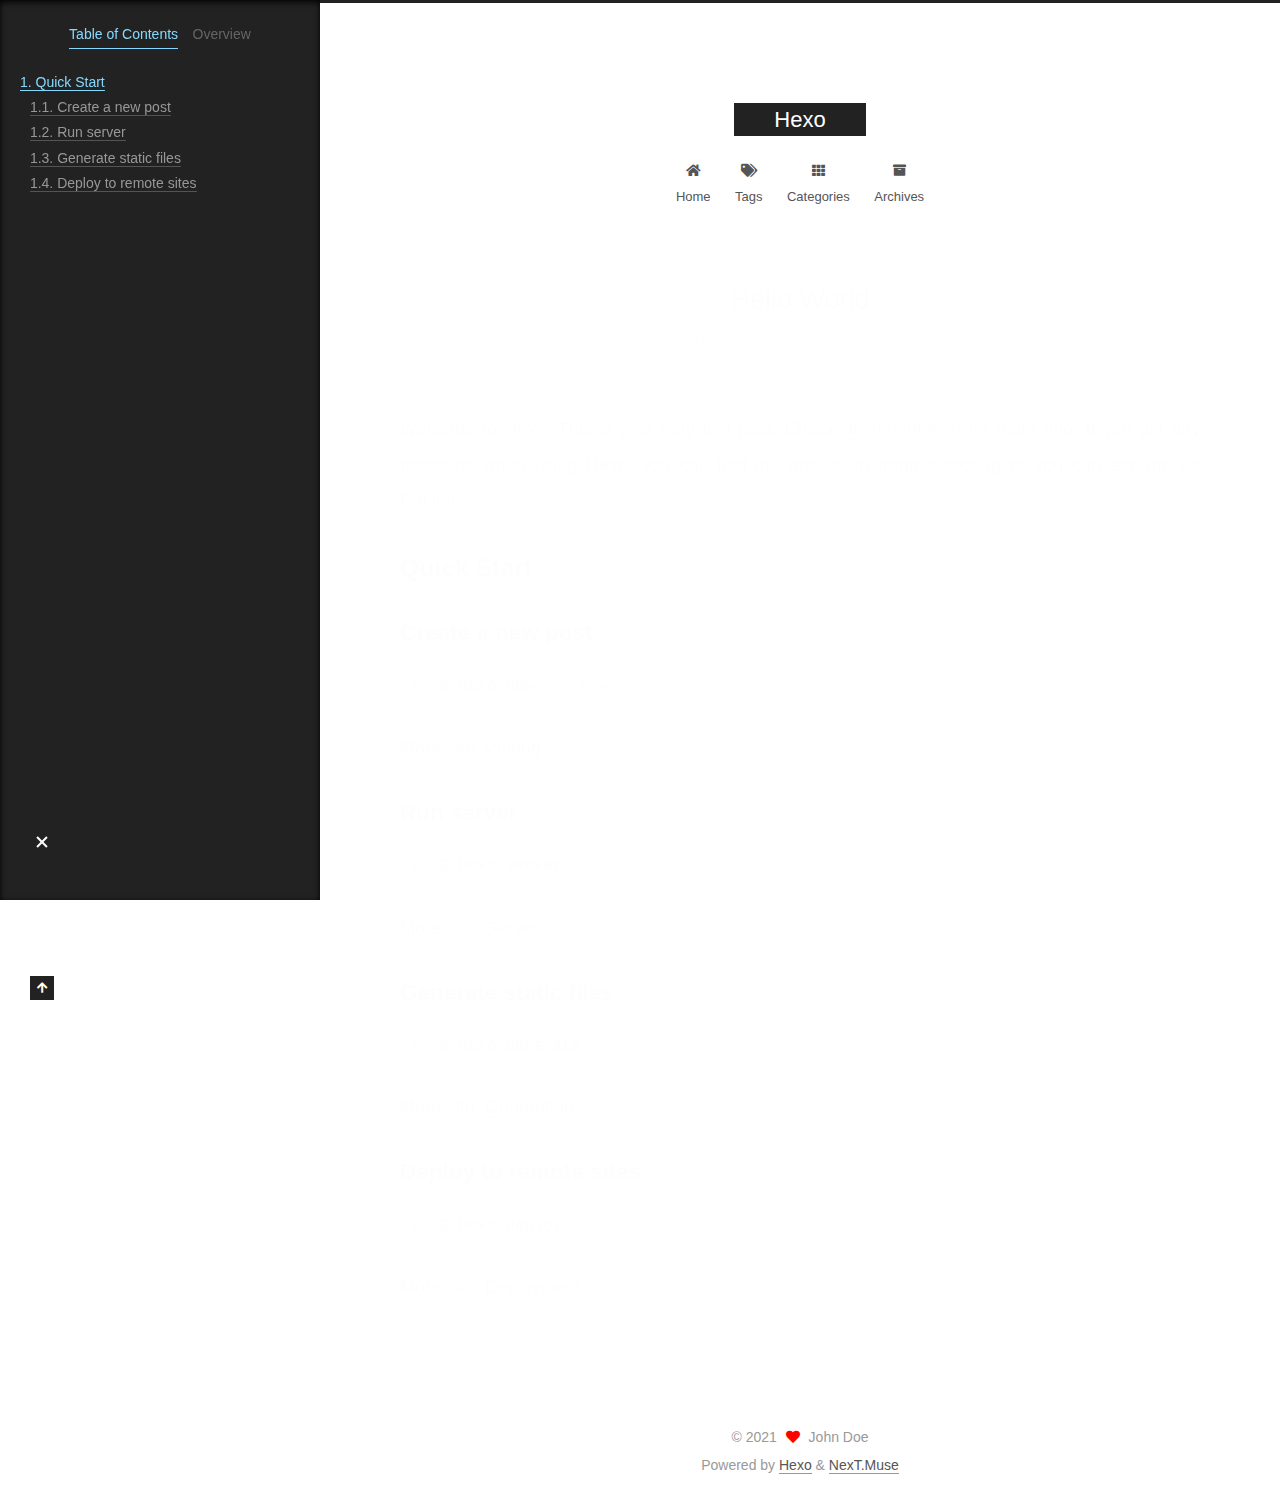
<file: 2021/08/11/hello-world/index.html>
<!DOCTYPE html>
<html lang="en">
<head>
  <meta charset="UTF-8">
<meta name="viewport" content="width=device-width, initial-scale=1, maximum-scale=2">
<meta name="theme-color" content="#222">
<meta name="generator" content="Hexo 5.4.0">
  <link rel="apple-touch-icon" sizes="180x180" href="/images/apple-touch-icon-next.png">
  <link rel="icon" type="image/png" sizes="32x32" href="/images/favicon-32x32-next.png">
  <link rel="icon" type="image/png" sizes="16x16" href="/images/favicon-16x16-next.png">
  <link rel="mask-icon" href="/images/logo.svg" color="#222">

<link rel="stylesheet" href="/css/main.css">


<link rel="stylesheet" href="/lib/font-awesome/css/all.min.css">

<script id="hexo-configurations">
    var NexT = window.NexT || {};
    var CONFIG = {"hostname":"example.com","root":"/","scheme":"Muse","version":"7.8.0","exturl":false,"sidebar":{"position":"left","display":"post","padding":18,"offset":12,"onmobile":false},"copycode":{"enable":false,"show_result":false,"style":null},"back2top":{"enable":true,"sidebar":false,"scrollpercent":false},"bookmark":{"enable":false,"color":"#222","save":"auto"},"fancybox":false,"mediumzoom":false,"lazyload":false,"pangu":false,"comments":{"style":"tabs","active":null,"storage":true,"lazyload":false,"nav":null},"algolia":{"hits":{"per_page":10},"labels":{"input_placeholder":"Search for Posts","hits_empty":"We didn't find any results for the search: ${query}","hits_stats":"${hits} results found in ${time} ms"}},"localsearch":{"enable":false,"trigger":"auto","top_n_per_article":1,"unescape":false,"preload":false},"motion":{"enable":true,"async":false,"transition":{"post_block":"fadeIn","post_header":"slideDownIn","post_body":"slideDownIn","coll_header":"slideLeftIn","sidebar":"slideUpIn"}}};
  </script>

  <meta name="description" content="Welcome to Hexo! This is your very first post. Check documentation for more info. If you get any problems when using Hexo, you can find the answer in troubleshooting or you can ask me on GitHub. Quick">
<meta property="og:type" content="article">
<meta property="og:title" content="Hello World">
<meta property="og:url" content="http://example.com/2021/08/11/hello-world/index.html">
<meta property="og:site_name" content="Hexo">
<meta property="og:description" content="Welcome to Hexo! This is your very first post. Check documentation for more info. If you get any problems when using Hexo, you can find the answer in troubleshooting or you can ask me on GitHub. Quick">
<meta property="og:locale" content="en_US">
<meta property="article:published_time" content="2021-08-10T22:45:33.626Z">
<meta property="article:modified_time" content="1985-10-26T08:15:00.000Z">
<meta property="article:author" content="John Doe">
<meta name="twitter:card" content="summary">

<link rel="canonical" href="http://example.com/2021/08/11/hello-world/">


<script id="page-configurations">
  // https://hexo.io/docs/variables.html
  CONFIG.page = {
    sidebar: "",
    isHome : false,
    isPost : true,
    lang   : 'en'
  };
</script>

  <title>Hello World | Hexo</title>
  






  <noscript>
  <style>
  .use-motion .brand,
  .use-motion .menu-item,
  .sidebar-inner,
  .use-motion .post-block,
  .use-motion .pagination,
  .use-motion .comments,
  .use-motion .post-header,
  .use-motion .post-body,
  .use-motion .collection-header { opacity: initial; }

  .use-motion .site-title,
  .use-motion .site-subtitle {
    opacity: initial;
    top: initial;
  }

  .use-motion .logo-line-before i { left: initial; }
  .use-motion .logo-line-after i { right: initial; }
  </style>
</noscript>

</head>

<body itemscope itemtype="http://schema.org/WebPage">
  <div class="container use-motion">
    <div class="headband"></div>

    <header class="header" itemscope itemtype="http://schema.org/WPHeader">
      <div class="header-inner"><div class="site-brand-container">
  <div class="site-nav-toggle">
    <div class="toggle" aria-label="Toggle navigation bar">
      <span class="toggle-line toggle-line-first"></span>
      <span class="toggle-line toggle-line-middle"></span>
      <span class="toggle-line toggle-line-last"></span>
    </div>
  </div>

  <div class="site-meta">

    <a href="/" class="brand" rel="start">
      <span class="logo-line-before"><i></i></span>
      <h1 class="site-title">Hexo</h1>
      <span class="logo-line-after"><i></i></span>
    </a>
  </div>

  <div class="site-nav-right">
    <div class="toggle popup-trigger">
    </div>
  </div>
</div>




<nav class="site-nav">
  <ul id="menu" class="main-menu menu">
        <li class="menu-item menu-item-home">

    <a href="/" rel="section"><i class="fa fa-home fa-fw"></i>Home</a>

  </li>
        <li class="menu-item menu-item-tags">

    <a href="/tags/" rel="section"><i class="fa fa-tags fa-fw"></i>Tags</a>

  </li>
        <li class="menu-item menu-item-categories">

    <a href="/categories/" rel="section"><i class="fa fa-th fa-fw"></i>Categories</a>

  </li>
        <li class="menu-item menu-item-archives">

    <a href="/archives/" rel="section"><i class="fa fa-archive fa-fw"></i>Archives</a>

  </li>
  </ul>
</nav>




</div>
    </header>

    
  <div class="back-to-top">
    <i class="fa fa-arrow-up"></i>
    <span>0%</span>
  </div>


    <main class="main">
      <div class="main-inner">
        <div class="content-wrap">
          

          <div class="content post posts-expand">
            

    
  
  
  <article itemscope itemtype="http://schema.org/Article" class="post-block" lang="en">
    <link itemprop="mainEntityOfPage" href="http://example.com/2021/08/11/hello-world/">

    <span hidden itemprop="author" itemscope itemtype="http://schema.org/Person">
      <meta itemprop="image" content="/images/avatar.gif">
      <meta itemprop="name" content="John Doe">
      <meta itemprop="description" content="">
    </span>

    <span hidden itemprop="publisher" itemscope itemtype="http://schema.org/Organization">
      <meta itemprop="name" content="Hexo">
    </span>
      <header class="post-header">
        <h1 class="post-title" itemprop="name headline">
          Hello World
        </h1>

        <div class="post-meta">
            <span class="post-meta-item">
              <span class="post-meta-item-icon">
                <i class="far fa-calendar"></i>
              </span>
              <span class="post-meta-item-text">Posted on</span>

              <time title="Created: 2021-08-11 06:45:33" itemprop="dateCreated datePublished" datetime="2021-08-11T06:45:33+08:00">2021-08-11</time>
            </span>
              <span class="post-meta-item">
                <span class="post-meta-item-icon">
                  <i class="far fa-calendar-check"></i>
                </span>
                <span class="post-meta-item-text">Edited on</span>
                <time title="Modified: 1985-10-26 16:15:00" itemprop="dateModified" datetime="1985-10-26T16:15:00+08:00">1985-10-26</time>
              </span>

          

        </div>
      </header>

    
    
    
    <div class="post-body" itemprop="articleBody">

      
        <p>Welcome to <a target="_blank" rel="noopener" href="https://hexo.io/">Hexo</a>! This is your very first post. Check <a target="_blank" rel="noopener" href="https://hexo.io/docs/">documentation</a> for more info. If you get any problems when using Hexo, you can find the answer in <a target="_blank" rel="noopener" href="https://hexo.io/docs/troubleshooting.html">troubleshooting</a> or you can ask me on <a target="_blank" rel="noopener" href="https://github.com/hexojs/hexo/issues">GitHub</a>.</p>
<h2 id="Quick-Start"><a href="#Quick-Start" class="headerlink" title="Quick Start"></a>Quick Start</h2><h3 id="Create-a-new-post"><a href="#Create-a-new-post" class="headerlink" title="Create a new post"></a>Create a new post</h3><figure class="highlight bash"><table><tr><td class="gutter"><pre><span class="line">1</span><br></pre></td><td class="code"><pre><span class="line">$ hexo new <span class="string">&quot;My New Post&quot;</span></span><br></pre></td></tr></table></figure>

<p>More info: <a target="_blank" rel="noopener" href="https://hexo.io/docs/writing.html">Writing</a></p>
<h3 id="Run-server"><a href="#Run-server" class="headerlink" title="Run server"></a>Run server</h3><figure class="highlight bash"><table><tr><td class="gutter"><pre><span class="line">1</span><br></pre></td><td class="code"><pre><span class="line">$ hexo server</span><br></pre></td></tr></table></figure>

<p>More info: <a target="_blank" rel="noopener" href="https://hexo.io/docs/server.html">Server</a></p>
<h3 id="Generate-static-files"><a href="#Generate-static-files" class="headerlink" title="Generate static files"></a>Generate static files</h3><figure class="highlight bash"><table><tr><td class="gutter"><pre><span class="line">1</span><br></pre></td><td class="code"><pre><span class="line">$ hexo generate</span><br></pre></td></tr></table></figure>

<p>More info: <a target="_blank" rel="noopener" href="https://hexo.io/docs/generating.html">Generating</a></p>
<h3 id="Deploy-to-remote-sites"><a href="#Deploy-to-remote-sites" class="headerlink" title="Deploy to remote sites"></a>Deploy to remote sites</h3><figure class="highlight bash"><table><tr><td class="gutter"><pre><span class="line">1</span><br></pre></td><td class="code"><pre><span class="line">$ hexo deploy</span><br></pre></td></tr></table></figure>

<p>More info: <a target="_blank" rel="noopener" href="https://hexo.io/docs/one-command-deployment.html">Deployment</a></p>

    </div>

    
    
    

      <footer class="post-footer">

        


        
      </footer>
    
  </article>
  
  
  



          </div>
          

<script>
  window.addEventListener('tabs:register', () => {
    let { activeClass } = CONFIG.comments;
    if (CONFIG.comments.storage) {
      activeClass = localStorage.getItem('comments_active') || activeClass;
    }
    if (activeClass) {
      let activeTab = document.querySelector(`a[href="#comment-${activeClass}"]`);
      if (activeTab) {
        activeTab.click();
      }
    }
  });
  if (CONFIG.comments.storage) {
    window.addEventListener('tabs:click', event => {
      if (!event.target.matches('.tabs-comment .tab-content .tab-pane')) return;
      let commentClass = event.target.classList[1];
      localStorage.setItem('comments_active', commentClass);
    });
  }
</script>

        </div>
          
  
  <div class="toggle sidebar-toggle">
    <span class="toggle-line toggle-line-first"></span>
    <span class="toggle-line toggle-line-middle"></span>
    <span class="toggle-line toggle-line-last"></span>
  </div>

  <aside class="sidebar">
    <div class="sidebar-inner">

      <ul class="sidebar-nav motion-element">
        <li class="sidebar-nav-toc">
          Table of Contents
        </li>
        <li class="sidebar-nav-overview">
          Overview
        </li>
      </ul>

      <!--noindex-->
      <div class="post-toc-wrap sidebar-panel">
          <div class="post-toc motion-element"><ol class="nav"><li class="nav-item nav-level-2"><a class="nav-link" href="#Quick-Start"><span class="nav-number">1.</span> <span class="nav-text">Quick Start</span></a><ol class="nav-child"><li class="nav-item nav-level-3"><a class="nav-link" href="#Create-a-new-post"><span class="nav-number">1.1.</span> <span class="nav-text">Create a new post</span></a></li><li class="nav-item nav-level-3"><a class="nav-link" href="#Run-server"><span class="nav-number">1.2.</span> <span class="nav-text">Run server</span></a></li><li class="nav-item nav-level-3"><a class="nav-link" href="#Generate-static-files"><span class="nav-number">1.3.</span> <span class="nav-text">Generate static files</span></a></li><li class="nav-item nav-level-3"><a class="nav-link" href="#Deploy-to-remote-sites"><span class="nav-number">1.4.</span> <span class="nav-text">Deploy to remote sites</span></a></li></ol></li></ol></div>
      </div>
      <!--/noindex-->

      <div class="site-overview-wrap sidebar-panel">
        <div class="site-author motion-element" itemprop="author" itemscope itemtype="http://schema.org/Person">
  <p class="site-author-name" itemprop="name">John Doe</p>
  <div class="site-description" itemprop="description"></div>
</div>
<div class="site-state-wrap motion-element">
  <nav class="site-state">
      <div class="site-state-item site-state-posts">
          <a href="/archives/">
        
          <span class="site-state-item-count">1</span>
          <span class="site-state-item-name">posts</span>
        </a>
      </div>
  </nav>
</div>



      </div>

    </div>
  </aside>
  <div id="sidebar-dimmer"></div>


      </div>
    </main>

    <footer class="footer">
      <div class="footer-inner">
        

        

<div class="copyright">
  
  &copy; 
  <span itemprop="copyrightYear">2021</span>
  <span class="with-love">
    <i class="fa fa-heart"></i>
  </span>
  <span class="author" itemprop="copyrightHolder">John Doe</span>
</div>
  <div class="powered-by">Powered by <a href="https://hexo.io/" class="theme-link" rel="noopener" target="_blank">Hexo</a> & <a href="https://muse.theme-next.org/" class="theme-link" rel="noopener" target="_blank">NexT.Muse</a>
  </div>

        








      </div>
    </footer>
  </div>

  
  <script src="/lib/anime.min.js"></script>
  <script src="/lib/velocity/velocity.min.js"></script>
  <script src="/lib/velocity/velocity.ui.min.js"></script>

<script src="/js/utils.js"></script>

<script src="/js/motion.js"></script>


<script src="/js/schemes/muse.js"></script>


<script src="/js/next-boot.js"></script>




  















  

  

</body>
</html>
</file>
<file: css/main.css>
:root {
  --body-bg-color: #fff;
  --content-bg-color: #fff;
  --card-bg-color: #f5f5f5;
  --text-color: #555;
  --blockquote-color: #666;
  --link-color: #555;
  --link-hover-color: #222;
  --brand-color: #fff;
  --brand-hover-color: #fff;
  --table-row-odd-bg-color: #f9f9f9;
  --table-row-hover-bg-color: #f5f5f5;
  --menu-item-bg-color: #f5f5f5;
  --btn-default-bg: #222;
  --btn-default-color: #fff;
  --btn-default-border-color: #222;
  --btn-default-hover-bg: #fff;
  --btn-default-hover-color: #222;
  --btn-default-hover-border-color: #222;
}
html {
  line-height: 1.15; /* 1 */
  -webkit-text-size-adjust: 100%; /* 2 */
}
body {
  margin: 0;
}
main {
  display: block;
}
h1 {
  font-size: 2em;
  margin: 0.67em 0;
}
hr {
  box-sizing: content-box; /* 1 */
  height: 0; /* 1 */
  overflow: visible; /* 2 */
}
pre {
  font-family: monospace, monospace; /* 1 */
  font-size: 1em; /* 2 */
}
a {
  background: transparent;
}
abbr[title] {
  border-bottom: none; /* 1 */
  text-decoration: underline; /* 2 */
  text-decoration: underline dotted; /* 2 */
}
b,
strong {
  font-weight: bolder;
}
code,
kbd,
samp {
  font-family: monospace, monospace; /* 1 */
  font-size: 1em; /* 2 */
}
small {
  font-size: 80%;
}
sub,
sup {
  font-size: 75%;
  line-height: 0;
  position: relative;
  vertical-align: baseline;
}
sub {
  bottom: -0.25em;
}
sup {
  top: -0.5em;
}
img {
  border-style: none;
}
button,
input,
optgroup,
select,
textarea {
  font-family: inherit; /* 1 */
  font-size: 100%; /* 1 */
  line-height: 1.15; /* 1 */
  margin: 0; /* 2 */
}
button,
input {
/* 1 */
  overflow: visible;
}
button,
select {
/* 1 */
  text-transform: none;
}
button,
[type='button'],
[type='reset'],
[type='submit'] {
  -webkit-appearance: button;
}
button::-moz-focus-inner,
[type='button']::-moz-focus-inner,
[type='reset']::-moz-focus-inner,
[type='submit']::-moz-focus-inner {
  border-style: none;
  padding: 0;
}
button:-moz-focusring,
[type='button']:-moz-focusring,
[type='reset']:-moz-focusring,
[type='submit']:-moz-focusring {
  outline: 1px dotted ButtonText;
}
fieldset {
  padding: 0.35em 0.75em 0.625em;
}
legend {
  box-sizing: border-box; /* 1 */
  color: inherit; /* 2 */
  display: table; /* 1 */
  max-width: 100%; /* 1 */
  padding: 0; /* 3 */
  white-space: normal; /* 1 */
}
progress {
  vertical-align: baseline;
}
textarea {
  overflow: auto;
}
[type='checkbox'],
[type='radio'] {
  box-sizing: border-box; /* 1 */
  padding: 0; /* 2 */
}
[type='number']::-webkit-inner-spin-button,
[type='number']::-webkit-outer-spin-button {
  height: auto;
}
[type='search'] {
  outline-offset: -2px; /* 2 */
  -webkit-appearance: textfield; /* 1 */
}
[type='search']::-webkit-search-decoration {
  -webkit-appearance: none;
}
::-webkit-file-upload-button {
  font: inherit; /* 2 */
  -webkit-appearance: button; /* 1 */
}
details {
  display: block;
}
summary {
  display: list-item;
}
template {
  display: none;
}
[hidden] {
  display: none;
}
::selection {
  background: #262a30;
  color: #eee;
}
html,
body {
  height: 100%;
}
body {
  background: var(--body-bg-color);
  color: var(--text-color);
  font-family: 'Lato', "PingFang SC", "Microsoft YaHei", sans-serif;
  font-size: 1em;
  line-height: 2;
}
@media (max-width: 991px) {
  body {
    padding-left: 0 !important;
    padding-right: 0 !important;
  }
}
h1,
h2,
h3,
h4,
h5,
h6 {
  font-family: 'Lato', "PingFang SC", "Microsoft YaHei", sans-serif;
  font-weight: bold;
  line-height: 1.5;
  margin: 20px 0 15px;
}
h1 {
  font-size: 1.5em;
}
h2 {
  font-size: 1.375em;
}
h3 {
  font-size: 1.25em;
}
h4 {
  font-size: 1.125em;
}
h5 {
  font-size: 1em;
}
h6 {
  font-size: 0.875em;
}
p {
  margin: 0 0 20px 0;
}
a,
span.exturl {
  border-bottom: 1px solid #999;
  color: var(--link-color);
  outline: 0;
  text-decoration: none;
  overflow-wrap: break-word;
  word-wrap: break-word;
  cursor: pointer;
}
a:hover,
span.exturl:hover {
  border-bottom-color: var(--link-hover-color);
  color: var(--link-hover-color);
}
iframe,
img,
video {
  display: block;
  margin-left: auto;
  margin-right: auto;
  max-width: 100%;
}
hr {
  background-image: repeating-linear-gradient(-45deg, #ddd, #ddd 4px, transparent 4px, transparent 8px);
  border: 0;
  height: 3px;
  margin: 40px 0;
}
blockquote {
  border-left: 4px solid #ddd;
  color: var(--blockquote-color);
  margin: 0;
  padding: 0 15px;
}
blockquote cite::before {
  content: '-';
  padding: 0 5px;
}
dt {
  font-weight: bold;
}
dd {
  margin: 0;
  padding: 0;
}
kbd {
  background-color: #f5f5f5;
  background-image: linear-gradient(#eee, #fff, #eee);
  border: 1px solid #ccc;
  border-radius: 0.2em;
  box-shadow: 0.1em 0.1em 0.2em rgba(0,0,0,0.1);
  color: #555;
  font-family: inherit;
  padding: 0.1em 0.3em;
  white-space: nowrap;
}
.table-container {
  overflow: auto;
}
table {
  border-collapse: collapse;
  border-spacing: 0;
  font-size: 0.875em;
  margin: 0 0 20px 0;
  width: 100%;
}
tbody tr:nth-of-type(odd) {
  background: var(--table-row-odd-bg-color);
}
tbody tr:hover {
  background: var(--table-row-hover-bg-color);
}
caption,
th,
td {
  font-weight: normal;
  padding: 8px;
  vertical-align: middle;
}
th,
td {
  border: 1px solid #ddd;
  border-bottom: 3px solid #ddd;
}
th {
  font-weight: 700;
  padding-bottom: 10px;
}
td {
  border-bottom-width: 1px;
}
.btn {
  background: var(--btn-default-bg);
  border: 2px solid var(--btn-default-border-color);
  border-radius: 0;
  color: var(--btn-default-color);
  display: inline-block;
  font-size: 0.875em;
  line-height: 2;
  padding: 0 20px;
  text-decoration: none;
  transition-property: background-color;
  transition-delay: 0s;
  transition-duration: 0.2s;
  transition-timing-function: ease-in-out;
}
.btn:hover {
  background: var(--btn-default-hover-bg);
  border-color: var(--btn-default-hover-border-color);
  color: var(--btn-default-hover-color);
}
.btn + .btn {
  margin: 0 0 8px 8px;
}
.btn .fa-fw {
  text-align: left;
  width: 1.285714285714286em;
}
.toggle {
  line-height: 0;
}
.toggle .toggle-line {
  background: #fff;
  display: inline-block;
  height: 2px;
  left: 0;
  position: relative;
  top: 0;
  transition: all 0.4s;
  vertical-align: top;
  width: 100%;
}
.toggle .toggle-line:not(:first-child) {
  margin-top: 3px;
}
.toggle.toggle-arrow .toggle-line-first {
  left: 50%;
  top: 2px;
  transform: rotate(45deg);
  width: 50%;
}
.toggle.toggle-arrow .toggle-line-middle {
  left: 2px;
  width: 90%;
}
.toggle.toggle-arrow .toggle-line-last {
  left: 50%;
  top: -2px;
  transform: rotate(-45deg);
  width: 50%;
}
.toggle.toggle-close .toggle-line-first {
  transform: rotate(-45deg);
  top: 5px;
}
.toggle.toggle-close .toggle-line-middle {
  opacity: 0;
}
.toggle.toggle-close .toggle-line-last {
  transform: rotate(45deg);
  top: -5px;
}
.highlight,
pre {
  background: #f7f7f7;
  color: #4d4d4c;
  line-height: 1.6;
  margin: 0 auto 20px;
}
pre,
code {
  font-family: consolas, Menlo, monospace, "PingFang SC", "Microsoft YaHei";
}
code {
  background: #eee;
  border-radius: 3px;
  color: #555;
  padding: 2px 4px;
  overflow-wrap: break-word;
  word-wrap: break-word;
}
.highlight *::selection {
  background: #d6d6d6;
}
.highlight pre {
  border: 0;
  margin: 0;
  padding: 10px 0;
}
.highlight table {
  border: 0;
  margin: 0;
  width: auto;
}
.highlight td {
  border: 0;
  padding: 0;
}
.highlight figcaption {
  background: #eff2f3;
  color: #4d4d4c;
  display: flex;
  font-size: 0.875em;
  justify-content: space-between;
  line-height: 1.2;
  padding: 0.5em;
}
.highlight figcaption a {
  color: #4d4d4c;
}
.highlight figcaption a:hover {
  border-bottom-color: #4d4d4c;
}
.highlight .gutter {
  -moz-user-select: none;
  -ms-user-select: none;
  -webkit-user-select: none;
  user-select: none;
}
.highlight .gutter pre {
  background: #eff2f3;
  color: #869194;
  padding-left: 10px;
  padding-right: 10px;
  text-align: right;
}
.highlight .code pre {
  background: #f7f7f7;
  padding-left: 10px;
  width: 100%;
}
.gist table {
  width: auto;
}
.gist table td {
  border: 0;
}
pre {
  overflow: auto;
  padding: 10px;
}
pre code {
  background: none;
  color: #4d4d4c;
  font-size: 0.875em;
  padding: 0;
  text-shadow: none;
}
pre .deletion {
  background: #fdd;
}
pre .addition {
  background: #dfd;
}
pre .meta {
  color: #eab700;
  -moz-user-select: none;
  -ms-user-select: none;
  -webkit-user-select: none;
  user-select: none;
}
pre .comment {
  color: #8e908c;
}
pre .variable,
pre .attribute,
pre .tag,
pre .name,
pre .regexp,
pre .ruby .constant,
pre .xml .tag .title,
pre .xml .pi,
pre .xml .doctype,
pre .html .doctype,
pre .css .id,
pre .css .class,
pre .css .pseudo {
  color: #c82829;
}
pre .number,
pre .preprocessor,
pre .built_in,
pre .builtin-name,
pre .literal,
pre .params,
pre .constant,
pre .command {
  color: #f5871f;
}
pre .ruby .class .title,
pre .css .rules .attribute,
pre .string,
pre .symbol,
pre .value,
pre .inheritance,
pre .header,
pre .ruby .symbol,
pre .xml .cdata,
pre .special,
pre .formula {
  color: #718c00;
}
pre .title,
pre .css .hexcolor {
  color: #3e999f;
}
pre .function,
pre .python .decorator,
pre .python .title,
pre .ruby .function .title,
pre .ruby .title .keyword,
pre .perl .sub,
pre .javascript .title,
pre .coffeescript .title {
  color: #4271ae;
}
pre .keyword,
pre .javascript .function {
  color: #8959a8;
}
.blockquote-center {
  border-left: none;
  margin: 40px 0;
  padding: 0;
  position: relative;
  text-align: center;
}
.blockquote-center .fa {
  display: block;
  opacity: 0.6;
  position: absolute;
  width: 100%;
}
.blockquote-center .fa-quote-left {
  border-top: 1px solid #ccc;
  text-align: left;
  top: -20px;
}
.blockquote-center .fa-quote-right {
  border-bottom: 1px solid #ccc;
  text-align: right;
  bottom: -20px;
}
.blockquote-center p,
.blockquote-center div {
  text-align: center;
}
.post-body .group-picture img {
  margin: 0 auto;
  padding: 0 3px;
}
.group-picture-row {
  margin-bottom: 6px;
  overflow: hidden;
}
.group-picture-column {
  float: left;
  margin-bottom: 10px;
}
.post-body .label {
  color: #555;
  display: inline;
  padding: 0 2px;
}
.post-body .label.default {
  background: #f0f0f0;
}
.post-body .label.primary {
  background: #efe6f7;
}
.post-body .label.info {
  background: #e5f2f8;
}
.post-body .label.success {
  background: #e7f4e9;
}
.post-body .label.warning {
  background: #fcf6e1;
}
.post-body .label.danger {
  background: #fae8eb;
}
.post-body .tabs {
  margin-bottom: 20px;
}
.post-body .tabs,
.tabs-comment {
  display: block;
  padding-top: 10px;
  position: relative;
}
.post-body .tabs ul.nav-tabs,
.tabs-comment ul.nav-tabs {
  display: flex;
  flex-wrap: wrap;
  margin: 0;
  margin-bottom: -1px;
  padding: 0;
}
@media (max-width: 413px) {
  .post-body .tabs ul.nav-tabs,
  .tabs-comment ul.nav-tabs {
    display: block;
    margin-bottom: 5px;
  }
}
.post-body .tabs ul.nav-tabs li.tab,
.tabs-comment ul.nav-tabs li.tab {
  border-bottom: 1px solid #ddd;
  border-left: 1px solid transparent;
  border-right: 1px solid transparent;
  border-top: 3px solid transparent;
  flex-grow: 1;
  list-style-type: none;
  border-radius: 0 0 0 0;
}
@media (max-width: 413px) {
  .post-body .tabs ul.nav-tabs li.tab,
  .tabs-comment ul.nav-tabs li.tab {
    border-bottom: 1px solid transparent;
    border-left: 3px solid transparent;
    border-right: 1px solid transparent;
    border-top: 1px solid transparent;
  }
}
@media (max-width: 413px) {
  .post-body .tabs ul.nav-tabs li.tab,
  .tabs-comment ul.nav-tabs li.tab {
    border-radius: 0;
  }
}
.post-body .tabs ul.nav-tabs li.tab a,
.tabs-comment ul.nav-tabs li.tab a {
  border-bottom: initial;
  display: block;
  line-height: 1.8;
  outline: 0;
  padding: 0.25em 0.75em;
  text-align: center;
  transition-delay: 0s;
  transition-duration: 0.2s;
  transition-timing-function: ease-out;
}
.post-body .tabs ul.nav-tabs li.tab a i,
.tabs-comment ul.nav-tabs li.tab a i {
  width: 1.285714285714286em;
}
.post-body .tabs ul.nav-tabs li.tab.active,
.tabs-comment ul.nav-tabs li.tab.active {
  border-bottom: 1px solid transparent;
  border-left: 1px solid #ddd;
  border-right: 1px solid #ddd;
  border-top: 3px solid #fc6423;
}
@media (max-width: 413px) {
  .post-body .tabs ul.nav-tabs li.tab.active,
  .tabs-comment ul.nav-tabs li.tab.active {
    border-bottom: 1px solid #ddd;
    border-left: 3px solid #fc6423;
    border-right: 1px solid #ddd;
    border-top: 1px solid #ddd;
  }
}
.post-body .tabs ul.nav-tabs li.tab.active a,
.tabs-comment ul.nav-tabs li.tab.active a {
  color: var(--link-color);
  cursor: default;
}
.post-body .tabs .tab-content .tab-pane,
.tabs-comment .tab-content .tab-pane {
  border: 1px solid #ddd;
  border-top: 0;
  padding: 20px 20px 0 20px;
  border-radius: 0;
}
.post-body .tabs .tab-content .tab-pane:not(.active),
.tabs-comment .tab-content .tab-pane:not(.active) {
  display: none;
}
.post-body .tabs .tab-content .tab-pane.active,
.tabs-comment .tab-content .tab-pane.active {
  display: block;
}
.post-body .tabs .tab-content .tab-pane.active:nth-of-type(1),
.tabs-comment .tab-content .tab-pane.active:nth-of-type(1) {
  border-radius: 0 0 0 0;
}
@media (max-width: 413px) {
  .post-body .tabs .tab-content .tab-pane.active:nth-of-type(1),
  .tabs-comment .tab-content .tab-pane.active:nth-of-type(1) {
    border-radius: 0;
  }
}
.post-body .note {
  border-radius: 3px;
  margin-bottom: 20px;
  padding: 1em;
  position: relative;
  border: 1px solid #eee;
  border-left-width: 5px;
}
.post-body .note h2,
.post-body .note h3,
.post-body .note h4,
.post-body .note h5,
.post-body .note h6 {
  margin-top: 0;
  border-bottom: initial;
  margin-bottom: 0;
  padding-top: 0;
}
.post-body .note p:first-child,
.post-body .note ul:first-child,
.post-body .note ol:first-child,
.post-body .note table:first-child,
.post-body .note pre:first-child,
.post-body .note blockquote:first-child,
.post-body .note img:first-child {
  margin-top: 0;
}
.post-body .note p:last-child,
.post-body .note ul:last-child,
.post-body .note ol:last-child,
.post-body .note table:last-child,
.post-body .note pre:last-child,
.post-body .note blockquote:last-child,
.post-body .note img:last-child {
  margin-bottom: 0;
}
.post-body .note.default {
  border-left-color: #777;
}
.post-body .note.default h2,
.post-body .note.default h3,
.post-body .note.default h4,
.post-body .note.default h5,
.post-body .note.default h6 {
  color: #777;
}
.post-body .note.primary {
  border-left-color: #6f42c1;
}
.post-body .note.primary h2,
.post-body .note.primary h3,
.post-body .note.primary h4,
.post-body .note.primary h5,
.post-body .note.primary h6 {
  color: #6f42c1;
}
.post-body .note.info {
  border-left-color: #428bca;
}
.post-body .note.info h2,
.post-body .note.info h3,
.post-body .note.info h4,
.post-body .note.info h5,
.post-body .note.info h6 {
  color: #428bca;
}
.post-body .note.success {
  border-left-color: #5cb85c;
}
.post-body .note.success h2,
.post-body .note.success h3,
.post-body .note.success h4,
.post-body .note.success h5,
.post-body .note.success h6 {
  color: #5cb85c;
}
.post-body .note.warning {
  border-left-color: #f0ad4e;
}
.post-body .note.warning h2,
.post-body .note.warning h3,
.post-body .note.warning h4,
.post-body .note.warning h5,
.post-body .note.warning h6 {
  color: #f0ad4e;
}
.post-body .note.danger {
  border-left-color: #d9534f;
}
.post-body .note.danger h2,
.post-body .note.danger h3,
.post-body .note.danger h4,
.post-body .note.danger h5,
.post-body .note.danger h6 {
  color: #d9534f;
}
.pagination .prev,
.pagination .next,
.pagination .page-number,
.pagination .space {
  display: inline-block;
  margin: 0 10px;
  padding: 0 11px;
  position: relative;
  top: -1px;
}
@media (max-width: 767px) {
  .pagination .prev,
  .pagination .next,
  .pagination .page-number,
  .pagination .space {
    margin: 0 5px;
  }
}
.pagination {
  border-top: 1px solid #eee;
  margin: 120px 0 0;
  text-align: center;
}
.pagination .prev,
.pagination .next,
.pagination .page-number {
  border-bottom: 0;
  border-top: 1px solid #eee;
  transition-property: border-color;
  transition-delay: 0s;
  transition-duration: 0.2s;
  transition-timing-function: ease-in-out;
}
.pagination .prev:hover,
.pagination .next:hover,
.pagination .page-number:hover {
  border-top-color: #222;
}
.pagination .space {
  margin: 0;
  padding: 0;
}
.pagination .prev {
  margin-left: 0;
}
.pagination .next {
  margin-right: 0;
}
.pagination .page-number.current {
  background: #ccc;
  border-top-color: #ccc;
  color: #fff;
}
@media (max-width: 767px) {
  .pagination {
    border-top: none;
  }
  .pagination .prev,
  .pagination .next,
  .pagination .page-number {
    border-bottom: 1px solid #eee;
    border-top: 0;
    margin-bottom: 10px;
    padding: 0 10px;
  }
  .pagination .prev:hover,
  .pagination .next:hover,
  .pagination .page-number:hover {
    border-bottom-color: #222;
  }
}
.comments {
  margin-top: 60px;
  overflow: hidden;
}
.comment-button-group {
  display: flex;
  flex-wrap: wrap-reverse;
  justify-content: center;
  margin: 1em 0;
}
.comment-button-group .comment-button {
  margin: 0.1em 0.2em;
}
.comment-button-group .comment-button.active {
  background: var(--btn-default-hover-bg);
  border-color: var(--btn-default-hover-border-color);
  color: var(--btn-default-hover-color);
}
.comment-position {
  display: none;
}
.comment-position.active {
  display: block;
}
.tabs-comment {
  background: var(--content-bg-color);
  margin-top: 4em;
  padding-top: 0;
}
.tabs-comment .comments {
  border: 0;
  box-shadow: none;
  margin-top: 0;
  padding-top: 0;
}
.container {
  min-height: 100%;
  position: relative;
}
.main-inner {
  margin: 0 auto;
  width: 700px;
}
@media (min-width: 1200px) {
  .main-inner {
    width: 800px;
  }
}
@media (min-width: 1600px) {
  .main-inner {
    width: 900px;
  }
}
@media (max-width: 767px) {
  .content-wrap {
    padding: 0 20px;
  }
}
.header {
  background: transparent;
}
.header-inner {
  margin: 0 auto;
  width: 700px;
}
@media (min-width: 1200px) {
  .header-inner {
    width: 800px;
  }
}
@media (min-width: 1600px) {
  .header-inner {
    width: 900px;
  }
}
.site-brand-container {
  display: flex;
  flex-shrink: 0;
  padding: 0 10px;
}
.headband {
  background: #222;
  height: 3px;
}
.site-meta {
  flex-grow: 1;
  text-align: center;
}
@media (max-width: 767px) {
  .site-meta {
    text-align: center;
  }
}
.brand {
  border-bottom: none;
  color: var(--brand-color);
  display: inline-block;
  line-height: 1.375em;
  padding: 0 40px;
  position: relative;
}
.brand:hover {
  color: var(--brand-hover-color);
}
.site-title {
  font-family: 'Lato', "PingFang SC", "Microsoft YaHei", sans-serif;
  font-size: 1.375em;
  font-weight: normal;
  margin: 0;
}
.site-subtitle {
  color: #999;
  font-size: 0.8125em;
  margin: 10px 0;
}
.use-motion .brand {
  opacity: 0;
}
.use-motion .site-title,
.use-motion .site-subtitle,
.use-motion .custom-logo-image {
  opacity: 0;
  position: relative;
  top: -10px;
}
.site-nav-toggle,
.site-nav-right {
  display: none;
}
@media (max-width: 767px) {
  .site-nav-toggle,
  .site-nav-right {
    display: flex;
    flex-direction: column;
    justify-content: center;
  }
}
.site-nav-toggle .toggle,
.site-nav-right .toggle {
  color: var(--text-color);
  padding: 10px;
  width: 22px;
}
.site-nav-toggle .toggle .toggle-line,
.site-nav-right .toggle .toggle-line {
  background: var(--text-color);
  border-radius: 1px;
}
.site-nav {
  display: block;
}
@media (max-width: 767px) {
  .site-nav {
    clear: both;
    display: none;
  }
}
.site-nav.site-nav-on {
  display: block;
}
.menu {
  margin-top: 20px;
  padding-left: 0;
  text-align: center;
}
.menu-item {
  display: inline-block;
  list-style: none;
  margin: 0 10px;
}
@media (max-width: 767px) {
  .menu-item {
    display: block;
    margin-top: 10px;
  }
  .menu-item.menu-item-search {
    display: none;
  }
}
.menu-item a,
.menu-item span.exturl {
  border-bottom: 0;
  display: block;
  font-size: 0.8125em;
  transition-property: border-color;
  transition-delay: 0s;
  transition-duration: 0.2s;
  transition-timing-function: ease-in-out;
}
@media (hover: none) {
  .menu-item a:hover,
  .menu-item span.exturl:hover {
    border-bottom-color: transparent !important;
  }
}
.menu-item .fa,
.menu-item .fab,
.menu-item .far,
.menu-item .fas {
  margin-right: 8px;
}
.menu-item .badge {
  display: inline-block;
  font-weight: bold;
  line-height: 1;
  margin-left: 0.35em;
  margin-top: 0.35em;
  text-align: center;
  white-space: nowrap;
}
@media (max-width: 767px) {
  .menu-item .badge {
    float: right;
    margin-left: 0;
  }
}
.menu-item-active a,
.menu .menu-item a:hover,
.menu .menu-item span.exturl:hover {
  background: var(--menu-item-bg-color);
}
.use-motion .menu-item {
  opacity: 0;
}
.sidebar {
  background: #222;
  bottom: 0;
  box-shadow: inset 0 2px 6px #000;
  position: fixed;
  top: 0;
}
@media (max-width: 991px) {
  .sidebar {
    display: none;
  }
}
.sidebar-inner {
  color: #999;
  padding: 18px 10px;
  text-align: center;
}
.cc-license {
  margin-top: 10px;
  text-align: center;
}
.cc-license .cc-opacity {
  border-bottom: none;
  opacity: 0.7;
}
.cc-license .cc-opacity:hover {
  opacity: 0.9;
}
.cc-license img {
  display: inline-block;
}
.site-author-image {
  border: 2px solid #333;
  display: block;
  margin: 0 auto;
  max-width: 96px;
  padding: 2px;
}
.site-author-name {
  color: #f5f5f5;
  font-weight: normal;
  margin: 5px 0 0;
  text-align: center;
}
.site-description {
  color: #999;
  font-size: 1em;
  margin-top: 5px;
  text-align: center;
}
.links-of-author {
  margin-top: 15px;
}
.links-of-author a,
.links-of-author span.exturl {
  border-bottom-color: #555;
  display: inline-block;
  font-size: 0.8125em;
  margin-bottom: 10px;
  margin-right: 10px;
  vertical-align: middle;
}
.links-of-author a::before,
.links-of-author span.exturl::before {
  background: #f205c2;
  border-radius: 50%;
  content: ' ';
  display: inline-block;
  height: 4px;
  margin-right: 3px;
  vertical-align: middle;
  width: 4px;
}
.sidebar-button {
  margin-top: 15px;
}
.sidebar-button a {
  border: 1px solid #fc6423;
  border-radius: 4px;
  color: #fc6423;
  display: inline-block;
  padding: 0 15px;
}
.sidebar-button a .fa,
.sidebar-button a .fab,
.sidebar-button a .far,
.sidebar-button a .fas {
  margin-right: 5px;
}
.sidebar-button a:hover {
  background: #fc6423;
  border: 1px solid #fc6423;
  color: #fff;
}
.sidebar-button a:hover .fa,
.sidebar-button a:hover .fab,
.sidebar-button a:hover .far,
.sidebar-button a:hover .fas {
  color: #fff;
}
.links-of-blogroll {
  font-size: 0.8125em;
  margin-top: 10px;
}
.links-of-blogroll-title {
  font-size: 0.875em;
  font-weight: 600;
  margin-top: 0;
}
.links-of-blogroll-list {
  list-style: none;
  margin: 0;
  padding: 0;
}
#sidebar-dimmer {
  display: none;
}
@media (max-width: 767px) {
  #sidebar-dimmer {
    background: #000;
    display: block;
    height: 100%;
    left: 100%;
    opacity: 0;
    position: fixed;
    top: 0;
    width: 100%;
    z-index: 1100;
  }
  .sidebar-active + #sidebar-dimmer {
    opacity: 0.7;
    transform: translateX(-100%);
    transition: opacity 0.5s;
  }
}
.sidebar-nav {
  margin: 0;
  padding-bottom: 20px;
  padding-left: 0;
}
.sidebar-nav li {
  border-bottom: 1px solid transparent;
  color: #666;
  cursor: pointer;
  display: inline-block;
  font-size: 0.875em;
}
.sidebar-nav li.sidebar-nav-overview {
  margin-left: 10px;
}
.sidebar-nav li:hover {
  color: #f5f5f5;
}
.sidebar-nav .sidebar-nav-active {
  border-bottom-color: #87daff;
  color: #87daff;
}
.sidebar-nav .sidebar-nav-active:hover {
  color: #87daff;
}
.sidebar-panel {
  display: none;
  overflow-x: hidden;
  overflow-y: auto;
}
.sidebar-panel-active {
  display: block;
}
.sidebar-toggle {
  background: #222;
  bottom: 45px;
  cursor: pointer;
  height: 14px;
  left: 30px;
  padding: 5px;
  position: fixed;
  width: 14px;
  z-index: 1300;
}
@media (max-width: 991px) {
  .sidebar-toggle {
    left: 20px;
    opacity: 0.8;
    display: none;
  }
}
.sidebar-toggle:hover .toggle-line {
  background: #87daff;
}
.post-toc {
  font-size: 0.875em;
}
.post-toc ol {
  list-style: none;
  margin: 0;
  padding: 0 2px 5px 10px;
  text-align: left;
}
.post-toc ol > ol {
  padding-left: 0;
}
.post-toc ol a {
  transition-property: all;
  transition-delay: 0s;
  transition-duration: 0.2s;
  transition-timing-function: ease-in-out;
}
.post-toc .nav-item {
  line-height: 1.8;
  overflow: hidden;
  text-overflow: ellipsis;
  white-space: nowrap;
}
.post-toc .nav .nav-child {
  display: none;
}
.post-toc .nav .active > .nav-child {
  display: block;
}
.post-toc .nav .active-current > .nav-child {
  display: block;
}
.post-toc .nav .active-current > .nav-child > .nav-item {
  display: block;
}
.post-toc .nav .active > a {
  border-bottom-color: #87daff;
  color: #87daff;
}
.post-toc .nav .active-current > a {
  color: #87daff;
}
.post-toc .nav .active-current > a:hover {
  color: #87daff;
}
.site-state {
  display: flex;
  justify-content: center;
  line-height: 1.4;
  margin-top: 10px;
  overflow: hidden;
  text-align: center;
  white-space: nowrap;
}
.site-state-item {
  padding: 0 15px;
}
.site-state-item:not(:first-child) {
  border-left: 1px solid #333;
}
.site-state-item a {
  border-bottom: none;
}
.site-state-item-count {
  display: block;
  font-size: 1.25em;
  font-weight: 600;
  text-align: center;
}
.site-state-item-name {
  color: inherit;
  font-size: 0.875em;
}
.footer {
  color: #999;
  font-size: 0.875em;
  padding: 20px 0;
}
.footer.footer-fixed {
  bottom: 0;
  left: 0;
  position: absolute;
  right: 0;
}
.footer-inner {
  box-sizing: border-box;
  margin: 0 auto;
  text-align: center;
  width: 700px;
}
@media (min-width: 1200px) {
  .footer-inner {
    width: 800px;
  }
}
@media (min-width: 1600px) {
  .footer-inner {
    width: 900px;
  }
}
.languages {
  display: inline-block;
  font-size: 1.125em;
  position: relative;
}
.languages .lang-select-label span {
  margin: 0 0.5em;
}
.languages .lang-select {
  height: 100%;
  left: 0;
  opacity: 0;
  position: absolute;
  top: 0;
  width: 100%;
}
.with-love {
  color: #ff0000;
  display: inline-block;
  margin: 0 5px;
}
.powered-by,
.theme-info {
  display: inline-block;
}
@-moz-keyframes iconAnimate {
  0%, 100% {
    transform: scale(1);
  }
  10%, 30% {
    transform: scale(0.9);
  }
  20%, 40%, 60%, 80% {
    transform: scale(1.1);
  }
  50%, 70% {
    transform: scale(1.1);
  }
}
@-webkit-keyframes iconAnimate {
  0%, 100% {
    transform: scale(1);
  }
  10%, 30% {
    transform: scale(0.9);
  }
  20%, 40%, 60%, 80% {
    transform: scale(1.1);
  }
  50%, 70% {
    transform: scale(1.1);
  }
}
@-o-keyframes iconAnimate {
  0%, 100% {
    transform: scale(1);
  }
  10%, 30% {
    transform: scale(0.9);
  }
  20%, 40%, 60%, 80% {
    transform: scale(1.1);
  }
  50%, 70% {
    transform: scale(1.1);
  }
}
@keyframes iconAnimate {
  0%, 100% {
    transform: scale(1);
  }
  10%, 30% {
    transform: scale(0.9);
  }
  20%, 40%, 60%, 80% {
    transform: scale(1.1);
  }
  50%, 70% {
    transform: scale(1.1);
  }
}
.back-to-top {
  font-size: 12px;
  text-align: center;
  transition-delay: 0s;
  transition-duration: 0.2s;
  transition-timing-function: ease-in-out;
}
.back-to-top {
  background: #222;
  bottom: -100px;
  box-sizing: border-box;
  color: #fff;
  cursor: pointer;
  left: 30px;
  opacity: 1;
  padding: 0 6px;
  position: fixed;
  transition-property: bottom;
  z-index: 1300;
  width: 24px;
}
.back-to-top span {
  display: none;
}
.back-to-top:hover {
  color: #87daff;
}
.back-to-top.back-to-top-on {
  bottom: 19px;
}
@media (max-width: 991px) {
  .back-to-top {
    left: 20px;
    opacity: 0.8;
  }
}
.post-body {
  font-family: 'Lato', "PingFang SC", "Microsoft YaHei", sans-serif;
  overflow-wrap: break-word;
  word-wrap: break-word;
}
@media (min-width: 1200px) {
  .post-body {
    font-size: 1.125em;
  }
}
.post-body .exturl .fa {
  font-size: 0.875em;
  margin-left: 4px;
}
.post-body .image-caption,
.post-body .figure .caption {
  color: #999;
  font-size: 0.875em;
  font-weight: bold;
  line-height: 1;
  margin: -20px auto 15px;
  text-align: center;
}
.post-sticky-flag {
  display: inline-block;
  transform: rotate(30deg);
}
.post-button {
  margin-top: 40px;
  text-align: center;
}
.use-motion .post-block,
.use-motion .pagination,
.use-motion .comments {
  opacity: 0;
}
.use-motion .post-header {
  opacity: 0;
}
.use-motion .post-body {
  opacity: 0;
}
.use-motion .collection-header {
  opacity: 0;
}
.posts-collapse {
  margin-left: 35px;
  position: relative;
}
@media (max-width: 767px) {
  .posts-collapse {
    margin-left: 0px;
    margin-right: 0px;
  }
}
.posts-collapse .collection-title {
  font-size: 1.125em;
  position: relative;
}
.posts-collapse .collection-title::before {
  background: #999;
  border: 1px solid #fff;
  border-radius: 50%;
  content: ' ';
  height: 10px;
  left: 0;
  margin-left: -6px;
  margin-top: -4px;
  position: absolute;
  top: 50%;
  width: 10px;
}
.posts-collapse .collection-year {
  font-size: 1.5em;
  font-weight: bold;
  margin: 60px 0;
  position: relative;
}
.posts-collapse .collection-year::before {
  background: #bbb;
  border-radius: 50%;
  content: ' ';
  height: 8px;
  left: 0;
  margin-left: -4px;
  margin-top: -4px;
  position: absolute;
  top: 50%;
  width: 8px;
}
.posts-collapse .collection-header {
  display: block;
  margin: 0 0 0 20px;
}
.posts-collapse .collection-header small {
  color: #bbb;
  margin-left: 5px;
}
.posts-collapse .post-header {
  border-bottom: 1px dashed #ccc;
  margin: 30px 0;
  padding-left: 15px;
  position: relative;
  transition-property: border;
  transition-delay: 0s;
  transition-duration: 0.2s;
  transition-timing-function: ease-in-out;
}
.posts-collapse .post-header::before {
  background: #bbb;
  border: 1px solid #fff;
  border-radius: 50%;
  content: ' ';
  height: 6px;
  left: 0;
  margin-left: -4px;
  position: absolute;
  top: 0.75em;
  transition-property: background;
  width: 6px;
  transition-delay: 0s;
  transition-duration: 0.2s;
  transition-timing-function: ease-in-out;
}
.posts-collapse .post-header:hover {
  border-bottom-color: #666;
}
.posts-collapse .post-header:hover::before {
  background: #222;
}
.posts-collapse .post-meta {
  display: inline;
  font-size: 0.75em;
  margin-right: 10px;
}
.posts-collapse .post-title {
  display: inline;
}
.posts-collapse .post-title a,
.posts-collapse .post-title span.exturl {
  border-bottom: none;
  color: var(--link-color);
}
.posts-collapse .post-title .fa-external-link-alt {
  font-size: 0.875em;
  margin-left: 5px;
}
.posts-collapse::before {
  background: #f5f5f5;
  content: ' ';
  height: 100%;
  left: 0;
  margin-left: -2px;
  position: absolute;
  top: 1.25em;
  width: 4px;
}
.post-eof {
  background: #ccc;
  height: 1px;
  margin: 80px auto 60px;
  text-align: center;
  width: 8%;
}
.post-block:last-of-type .post-eof {
  display: none;
}
.content {
  padding-top: 40px;
}
@media (min-width: 992px) {
  .post-body {
    text-align: justify;
  }
}
@media (max-width: 991px) {
  .post-body {
    text-align: justify;
  }
}
.post-body h1,
.post-body h2,
.post-body h3,
.post-body h4,
.post-body h5,
.post-body h6 {
  padding-top: 10px;
}
.post-body h1 .header-anchor,
.post-body h2 .header-anchor,
.post-body h3 .header-anchor,
.post-body h4 .header-anchor,
.post-body h5 .header-anchor,
.post-body h6 .header-anchor {
  border-bottom-style: none;
  color: #ccc;
  float: right;
  margin-left: 10px;
  visibility: hidden;
}
.post-body h1 .header-anchor:hover,
.post-body h2 .header-anchor:hover,
.post-body h3 .header-anchor:hover,
.post-body h4 .header-anchor:hover,
.post-body h5 .header-anchor:hover,
.post-body h6 .header-anchor:hover {
  color: inherit;
}
.post-body h1:hover .header-anchor,
.post-body h2:hover .header-anchor,
.post-body h3:hover .header-anchor,
.post-body h4:hover .header-anchor,
.post-body h5:hover .header-anchor,
.post-body h6:hover .header-anchor {
  visibility: visible;
}
.post-body iframe,
.post-body img,
.post-body video {
  margin-bottom: 20px;
}
.post-body .video-container {
  height: 0;
  margin-bottom: 20px;
  overflow: hidden;
  padding-top: 75%;
  position: relative;
  width: 100%;
}
.post-body .video-container iframe,
.post-body .video-container object,
.post-body .video-container embed {
  height: 100%;
  left: 0;
  margin: 0;
  position: absolute;
  top: 0;
  width: 100%;
}
.post-gallery {
  align-items: center;
  display: grid;
  grid-gap: 10px;
  grid-template-columns: 1fr 1fr 1fr;
  margin-bottom: 20px;
}
@media (max-width: 767px) {
  .post-gallery {
    grid-template-columns: 1fr 1fr;
  }
}
.post-gallery a {
  border: 0;
}
.post-gallery img {
  margin: 0;
}
.posts-expand .post-header {
  font-size: 1.125em;
}
.posts-expand .post-title {
  font-size: 1.5em;
  font-weight: normal;
  margin: initial;
  text-align: center;
  overflow-wrap: break-word;
  word-wrap: break-word;
}
.posts-expand .post-title-link {
  border-bottom: none;
  color: var(--link-color);
  display: inline-block;
  position: relative;
  vertical-align: top;
}
.posts-expand .post-title-link::before {
  background: var(--link-color);
  bottom: 0;
  content: '';
  height: 2px;
  left: 0;
  position: absolute;
  transform: scaleX(0);
  visibility: hidden;
  width: 100%;
  transition-delay: 0s;
  transition-duration: 0.2s;
  transition-timing-function: ease-in-out;
}
.posts-expand .post-title-link:hover::before {
  transform: scaleX(1);
  visibility: visible;
}
.posts-expand .post-title-link .fa-external-link-alt {
  font-size: 0.875em;
  margin-left: 5px;
}
.posts-expand .post-meta {
  color: #999;
  font-family: 'Lato', "PingFang SC", "Microsoft YaHei", sans-serif;
  font-size: 0.75em;
  margin: 3px 0 60px 0;
  text-align: center;
}
.posts-expand .post-meta .post-description {
  font-size: 0.875em;
  margin-top: 2px;
}
.posts-expand .post-meta time {
  border-bottom: 1px dashed #999;
  cursor: pointer;
}
.post-meta .post-meta-item + .post-meta-item::before {
  content: '|';
  margin: 0 0.5em;
}
.post-meta-divider {
  margin: 0 0.5em;
}
.post-meta-item-icon {
  margin-right: 3px;
}
@media (max-width: 991px) {
  .post-meta-item-icon {
    display: inline-block;
  }
}
@media (max-width: 991px) {
  .post-meta-item-text {
    display: none;
  }
}
.post-nav {
  border-top: 1px solid #eee;
  display: flex;
  justify-content: space-between;
  margin-top: 15px;
  padding: 10px 5px 0;
}
.post-nav-item {
  flex: 1;
}
.post-nav-item a {
  border-bottom: none;
  display: block;
  font-size: 0.875em;
  line-height: 1.6;
  position: relative;
}
.post-nav-item a:active {
  top: 2px;
}
.post-nav-item .fa {
  font-size: 0.75em;
}
.post-nav-item:first-child {
  margin-right: 15px;
}
.post-nav-item:first-child .fa {
  margin-right: 5px;
}
.post-nav-item:last-child {
  margin-left: 15px;
  text-align: right;
}
.post-nav-item:last-child .fa {
  margin-left: 5px;
}
.rtl.post-body p,
.rtl.post-body a,
.rtl.post-body h1,
.rtl.post-body h2,
.rtl.post-body h3,
.rtl.post-body h4,
.rtl.post-body h5,
.rtl.post-body h6,
.rtl.post-body li,
.rtl.post-body ul,
.rtl.post-body ol {
  direction: rtl;
  font-family: UKIJ Ekran;
}
.rtl.post-title {
  font-family: UKIJ Ekran;
}
.post-tags {
  margin-top: 40px;
  text-align: center;
}
.post-tags a {
  display: inline-block;
  font-size: 0.8125em;
}
.post-tags a:not(:last-child) {
  margin-right: 10px;
}
.post-widgets {
  border-top: 1px solid #eee;
  margin-top: 15px;
  text-align: center;
}
.wp_rating {
  height: 20px;
  line-height: 20px;
  margin-top: 10px;
  padding-top: 6px;
  text-align: center;
}
.social-like {
  display: flex;
  font-size: 0.875em;
  justify-content: center;
  text-align: center;
}
.reward-container {
  margin: 20px auto;
  padding: 10px 0;
  text-align: center;
  width: 90%;
}
.reward-container button {
  background: transparent;
  border: 1px solid #fc6423;
  border-radius: 0;
  color: #fc6423;
  cursor: pointer;
  line-height: 2;
  outline: 0;
  padding: 0 15px;
  vertical-align: text-top;
}
.reward-container button:hover {
  background: #fc6423;
  border: 1px solid transparent;
  color: #fa9366;
}
#qr {
  padding-top: 20px;
}
#qr a {
  border: 0;
}
#qr img {
  display: inline-block;
  margin: 0.8em 2em 0 2em;
  max-width: 100%;
  width: 180px;
}
#qr p {
  text-align: center;
}
.category-all-page .category-all-title {
  text-align: center;
}
.category-all-page .category-all {
  margin-top: 20px;
}
.category-all-page .category-list {
  list-style: none;
  margin: 0;
  padding: 0;
}
.category-all-page .category-list-item {
  margin: 5px 10px;
}
.category-all-page .category-list-count {
  color: #bbb;
}
.category-all-page .category-list-count::before {
  content: ' (';
  display: inline;
}
.category-all-page .category-list-count::after {
  content: ') ';
  display: inline;
}
.category-all-page .category-list-child {
  padding-left: 10px;
}
.event-list {
  padding: 0;
}
.event-list hr {
  background: #222;
  margin: 20px 0 45px 0;
}
.event-list hr::after {
  background: #222;
  color: #fff;
  content: 'NOW';
  display: inline-block;
  font-weight: bold;
  padding: 0 5px;
  text-align: right;
}
.event-list .event {
  background: #222;
  margin: 20px 0;
  min-height: 40px;
  padding: 15px 0 15px 10px;
}
.event-list .event .event-summary {
  color: #fff;
  margin: 0;
  padding-bottom: 3px;
}
.event-list .event .event-summary::before {
  animation: dot-flash 1s alternate infinite ease-in-out;
  color: #fff;
  content: '\f111';
  display: inline-block;
  font-size: 10px;
  margin-right: 25px;
  vertical-align: middle;
  font-family: 'Font Awesome 5 Free';
  font-weight: 900;
}
.event-list .event .event-relative-time {
  color: #bbb;
  display: inline-block;
  font-size: 12px;
  font-weight: normal;
  padding-left: 12px;
}
.event-list .event .event-details {
  color: #fff;
  display: block;
  line-height: 18px;
  margin-left: 56px;
  padding-bottom: 6px;
  padding-top: 3px;
  text-indent: -24px;
}
.event-list .event .event-details::before {
  color: #fff;
  display: inline-block;
  margin-right: 9px;
  text-align: center;
  text-indent: 0;
  width: 14px;
  font-family: 'Font Awesome 5 Free';
  font-weight: 900;
}
.event-list .event .event-details.event-location::before {
  content: '\f041';
}
.event-list .event .event-details.event-duration::before {
  content: '\f017';
}
.event-list .event-past {
  background: #f5f5f5;
}
.event-list .event-past .event-summary,
.event-list .event-past .event-details {
  color: #bbb;
  opacity: 0.9;
}
.event-list .event-past .event-summary::before,
.event-list .event-past .event-details::before {
  animation: none;
  color: #bbb;
}
@-moz-keyframes dot-flash {
  from {
    opacity: 1;
    transform: scale(1);
  }
  to {
    opacity: 0;
    transform: scale(0.8);
  }
}
@-webkit-keyframes dot-flash {
  from {
    opacity: 1;
    transform: scale(1);
  }
  to {
    opacity: 0;
    transform: scale(0.8);
  }
}
@-o-keyframes dot-flash {
  from {
    opacity: 1;
    transform: scale(1);
  }
  to {
    opacity: 0;
    transform: scale(0.8);
  }
}
@keyframes dot-flash {
  from {
    opacity: 1;
    transform: scale(1);
  }
  to {
    opacity: 0;
    transform: scale(0.8);
  }
}
ul.breadcrumb {
  font-size: 0.75em;
  list-style: none;
  margin: 1em 0;
  padding: 0 2em;
  text-align: center;
}
ul.breadcrumb li {
  display: inline;
}
ul.breadcrumb li + li::before {
  content: '/\00a0';
  font-weight: normal;
  padding: 0.5em;
}
ul.breadcrumb li + li:last-child {
  font-weight: bold;
}
.tag-cloud {
  text-align: center;
}
.tag-cloud a {
  display: inline-block;
  margin: 10px;
}
.tag-cloud a:hover {
  color: var(--link-hover-color) !important;
}
@media (max-width: 767px) {
  .header-inner,
  .main-inner,
  .footer-inner {
    width: auto;
  }
}
.header-inner {
  padding-top: 100px;
}
@media (max-width: 767px) {
  .header-inner {
    padding-top: 50px;
  }
}
.main-inner {
  padding-bottom: 60px;
}
.content {
  padding-top: 70px;
}
@media (max-width: 767px) {
  .content {
    padding-top: 35px;
  }
}
embed {
  display: block;
  margin: 0 auto 25px auto;
}
.custom-logo .site-meta-headline {
  text-align: center;
}
.custom-logo .site-title {
  color: #222;
  margin: 10px auto 0;
}
.custom-logo .site-title a {
  border: 0;
}
.custom-logo-image {
  background: #fff;
  margin: 0 auto;
  max-width: 150px;
  padding: 5px;
}
.brand {
  background: var(--btn-default-bg);
}
@media (max-width: 767px) {
  .site-nav {
    border-bottom: 1px solid #ddd;
    border-top: 1px solid #ddd;
    left: 0;
    margin: 0;
    padding: 0;
    width: 100%;
  }
}
@media (max-width: 767px) {
  .menu {
    text-align: left;
  }
}
.menu-item-active a,
.menu .menu-item a:hover,
.menu .menu-item span.exturl:hover {
  background: transparent;
  border-bottom: 1px solid var(--link-hover-color) !important;
}
@media (max-width: 767px) {
  .menu-item-active a,
  .menu .menu-item a:hover,
  .menu .menu-item span.exturl:hover {
    border-bottom: 1px dotted #ddd !important;
  }
}
@media (max-width: 767px) {
  .menu .menu-item {
    margin: 0 10px;
  }
}
.menu .menu-item a,
.menu .menu-item span.exturl {
  border-bottom: 1px solid transparent;
}
@media (max-width: 767px) {
  .menu .menu-item a,
  .menu .menu-item span.exturl {
    padding: 5px 10px;
  }
}
@media (min-width: 768px) {
  .menu .menu-item .fa,
  .menu .menu-item .fab,
  .menu .menu-item .far,
  .menu .menu-item .fas {
    display: block;
    line-height: 2;
    margin-right: 0;
    width: 100%;
  }
}
.menu .menu-item .badge {
  background: #eee;
  padding: 1px 4px;
}
.sub-menu {
  margin: 10px 0;
}
.sub-menu .menu-item {
  display: inline-block;
}
.sidebar {
  left: -320px;
}
.sidebar.sidebar-active {
  left: 0;
}
.sidebar {
  width: 320px;
  z-index: 1200;
  transition-delay: 0s;
  transition-duration: 0.2s;
  transition-timing-function: ease-out;
}
.sidebar a,
.sidebar span.exturl {
  border-bottom-color: #555;
  color: #999;
}
.sidebar a:hover,
.sidebar span.exturl:hover {
  border-bottom-color: #eee;
  color: #eee;
}
.links-of-blogroll-item {
  padding: 2px 10px;
}
.links-of-blogroll-item a,
.links-of-blogroll-item span.exturl {
  box-sizing: border-box;
  display: inline-block;
  max-width: 280px;
  overflow: hidden;
  text-overflow: ellipsis;
  white-space: nowrap;
}
</file>
